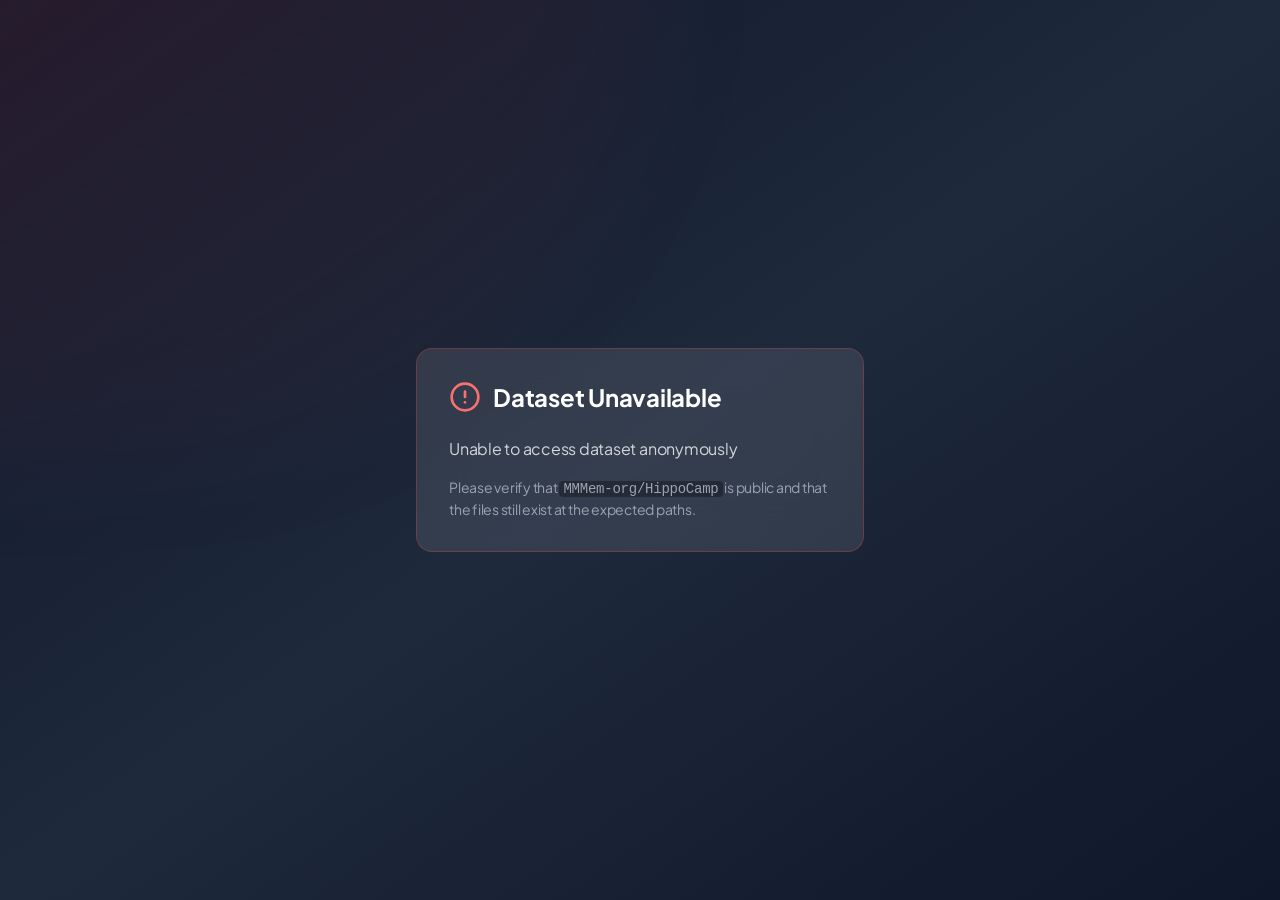
<file: hippocamp/index.html>
<!doctype html>
<html lang="en">
  <head>
    <meta charset="UTF-8" />
    <link rel="icon" type="image/png" href="/hippocamp/hippo_logo.png" />
    <meta name="viewport" content="width=device-width, initial-scale=1.0" />
    <title>hippocamp-desktop</title>
    <style>
      html, body, #root {
        height: 100%;
      }

      body {
        margin: 0;
        overflow-x: hidden;
        background: linear-gradient(180deg, #fbf6ee 0%, #f3eadf 54%, #ece3d7 100%);
      }
    </style>
    <script type="module" crossorigin src="/hippocamp/assets/index-CyTtwXr6.js?v=20260329c"></script>
    <link rel="stylesheet" crossorigin href="/hippocamp/assets/index-C4TYgEUY.css?v=20260329c">
  </head>
  <body>
    <div id="root"></div>
  </body>
</html>
</file>
<file: hippocamp/assets/index-C4TYgEUY.css>
@import"https://fonts.googleapis.com/css2?family=Plus+Jakarta+Sans:wght@400;500;600;700;800&family=Sora:wght@500;600;700;800&display=swap";*,:before,:after{--tw-border-spacing-x: 0;--tw-border-spacing-y: 0;--tw-translate-x: 0;--tw-translate-y: 0;--tw-rotate: 0;--tw-skew-x: 0;--tw-skew-y: 0;--tw-scale-x: 1;--tw-scale-y: 1;--tw-pan-x: ;--tw-pan-y: ;--tw-pinch-zoom: ;--tw-scroll-snap-strictness: proximity;--tw-gradient-from-position: ;--tw-gradient-via-position: ;--tw-gradient-to-position: ;--tw-ordinal: ;--tw-slashed-zero: ;--tw-numeric-figure: ;--tw-numeric-spacing: ;--tw-numeric-fraction: ;--tw-ring-inset: ;--tw-ring-offset-width: 0px;--tw-ring-offset-color: #fff;--tw-ring-color: rgb(59 130 246 / .5);--tw-ring-offset-shadow: 0 0 #0000;--tw-ring-shadow: 0 0 #0000;--tw-shadow: 0 0 #0000;--tw-shadow-colored: 0 0 #0000;--tw-blur: ;--tw-brightness: ;--tw-contrast: ;--tw-grayscale: ;--tw-hue-rotate: ;--tw-invert: ;--tw-saturate: ;--tw-sepia: ;--tw-drop-shadow: ;--tw-backdrop-blur: ;--tw-backdrop-brightness: ;--tw-backdrop-contrast: ;--tw-backdrop-grayscale: ;--tw-backdrop-hue-rotate: ;--tw-backdrop-invert: ;--tw-backdrop-opacity: ;--tw-backdrop-saturate: ;--tw-backdrop-sepia: ;--tw-contain-size: ;--tw-contain-layout: ;--tw-contain-paint: ;--tw-contain-style: }::backdrop{--tw-border-spacing-x: 0;--tw-border-spacing-y: 0;--tw-translate-x: 0;--tw-translate-y: 0;--tw-rotate: 0;--tw-skew-x: 0;--tw-skew-y: 0;--tw-scale-x: 1;--tw-scale-y: 1;--tw-pan-x: ;--tw-pan-y: ;--tw-pinch-zoom: ;--tw-scroll-snap-strictness: proximity;--tw-gradient-from-position: ;--tw-gradient-via-position: ;--tw-gradient-to-position: ;--tw-ordinal: ;--tw-slashed-zero: ;--tw-numeric-figure: ;--tw-numeric-spacing: ;--tw-numeric-fraction: ;--tw-ring-inset: ;--tw-ring-offset-width: 0px;--tw-ring-offset-color: #fff;--tw-ring-color: rgb(59 130 246 / .5);--tw-ring-offset-shadow: 0 0 #0000;--tw-ring-shadow: 0 0 #0000;--tw-shadow: 0 0 #0000;--tw-shadow-colored: 0 0 #0000;--tw-blur: ;--tw-brightness: ;--tw-contrast: ;--tw-grayscale: ;--tw-hue-rotate: ;--tw-invert: ;--tw-saturate: ;--tw-sepia: ;--tw-drop-shadow: ;--tw-backdrop-blur: ;--tw-backdrop-brightness: ;--tw-backdrop-contrast: ;--tw-backdrop-grayscale: ;--tw-backdrop-hue-rotate: ;--tw-backdrop-invert: ;--tw-backdrop-opacity: ;--tw-backdrop-saturate: ;--tw-backdrop-sepia: ;--tw-contain-size: ;--tw-contain-layout: ;--tw-contain-paint: ;--tw-contain-style: }*,:before,:after{box-sizing:border-box;border-width:0;border-style:solid;border-color:#e5e7eb}:before,:after{--tw-content: ""}html,:host{line-height:1.5;-webkit-text-size-adjust:100%;-moz-tab-size:4;-o-tab-size:4;tab-size:4;font-family:ui-sans-serif,system-ui,sans-serif,"Apple Color Emoji","Segoe UI Emoji",Segoe UI Symbol,"Noto Color Emoji";font-feature-settings:normal;font-variation-settings:normal;-webkit-tap-highlight-color:transparent}body{margin:0;line-height:inherit}hr{height:0;color:inherit;border-top-width:1px}abbr:where([title]){-webkit-text-decoration:underline dotted;text-decoration:underline dotted}h1,h2,h3,h4,h5,h6{font-size:inherit;font-weight:inherit}a{color:inherit;text-decoration:inherit}b,strong{font-weight:bolder}code,kbd,samp,pre{font-family:ui-monospace,SFMono-Regular,Menlo,Monaco,Consolas,Liberation Mono,Courier New,monospace;font-feature-settings:normal;font-variation-settings:normal;font-size:1em}small{font-size:80%}sub,sup{font-size:75%;line-height:0;position:relative;vertical-align:baseline}sub{bottom:-.25em}sup{top:-.5em}table{text-indent:0;border-color:inherit;border-collapse:collapse}button,input,optgroup,select,textarea{font-family:inherit;font-feature-settings:inherit;font-variation-settings:inherit;font-size:100%;font-weight:inherit;line-height:inherit;letter-spacing:inherit;color:inherit;margin:0;padding:0}button,select{text-transform:none}button,input:where([type=button]),input:where([type=reset]),input:where([type=submit]){-webkit-appearance:button;background-color:transparent;background-image:none}:-moz-focusring{outline:auto}:-moz-ui-invalid{box-shadow:none}progress{vertical-align:baseline}::-webkit-inner-spin-button,::-webkit-outer-spin-button{height:auto}[type=search]{-webkit-appearance:textfield;outline-offset:-2px}::-webkit-search-decoration{-webkit-appearance:none}::-webkit-file-upload-button{-webkit-appearance:button;font:inherit}summary{display:list-item}blockquote,dl,dd,h1,h2,h3,h4,h5,h6,hr,figure,p,pre{margin:0}fieldset{margin:0;padding:0}legend{padding:0}ol,ul,menu{list-style:none;margin:0;padding:0}dialog{padding:0}textarea{resize:vertical}input::-moz-placeholder,textarea::-moz-placeholder{opacity:1;color:#9ca3af}input::placeholder,textarea::placeholder{opacity:1;color:#9ca3af}button,[role=button]{cursor:pointer}:disabled{cursor:default}img,svg,video,canvas,audio,iframe,embed,object{display:block;vertical-align:middle}img,video{max-width:100%;height:auto}[hidden]:where(:not([hidden=until-found])){display:none}.\!container{width:100%!important}.container{width:100%}@media (min-width: 640px){.\!container{max-width:640px!important}.container{max-width:640px}}@media (min-width: 768px){.\!container{max-width:768px!important}.container{max-width:768px}}@media (min-width: 1024px){.\!container{max-width:1024px!important}.container{max-width:1024px}}@media (min-width: 1280px){.\!container{max-width:1280px!important}.container{max-width:1280px}}@media (min-width: 1536px){.\!container{max-width:1536px!important}.container{max-width:1536px}}.pointer-events-none{pointer-events:none}.visible{visibility:visible}.static{position:static}.fixed{position:fixed}.absolute{position:absolute}.relative{position:relative}.sticky{position:sticky}.inset-0{top:0;right:0;bottom:0;left:0}.inset-3{top:.75rem;right:.75rem;bottom:.75rem;left:.75rem}.inset-x-0{left:0;right:0}.inset-x-\[1px\]{left:1px;right:1px}.-bottom-1{bottom:-.25rem}.-left-1{left:-.25rem}.-left-1\/2{left:-50%}.-right-1{right:-.25rem}.-top-1{top:-.25rem}.-top-1\/2{top:-50%}.bottom-0{bottom:0}.bottom-2{bottom:.5rem}.bottom-4{bottom:1rem}.bottom-\[-10\%\]{bottom:-10%}.bottom-\[14\%\]{bottom:14%}.bottom-\[1px\]{bottom:1px}.bottom-\[2px\]{bottom:2px}.bottom-full{bottom:100%}.left-1\/2{left:50%}.left-2{left:.5rem}.left-3{left:.75rem}.left-\[-8\%\]{left:-8%}.left-\[10\%\]{left:10%}.left-\[12\%\]{left:12%}.left-\[6\%\]{left:6%}.right-0{right:0}.right-2{right:.5rem}.right-3{right:.75rem}.right-\[10\%\]{right:10%}.right-\[6\%\]{right:6%}.top-0{top:0}.top-1\/2{top:50%}.top-2{top:.5rem}.top-3{top:.75rem}.top-\[-12\%\]{top:-12%}.top-\[4\%\]{top:4%}.z-10{z-index:10}.z-\[10000\]{z-index:10000}.z-\[10040\]{z-index:10040}.z-\[1\]{z-index:1}.m-2{margin:.5rem}.mx-1\.5{margin-left:.375rem;margin-right:.375rem}.mx-4{margin-left:1rem;margin-right:1rem}.mx-auto{margin-left:auto;margin-right:auto}.my-1{margin-top:.25rem;margin-bottom:.25rem}.my-2{margin-top:.5rem;margin-bottom:.5rem}.-ml-0\.5{margin-left:-.125rem}.-mt-1{margin-top:-.25rem}.-mt-1\.5{margin-top:-.375rem}.mb-0\.5{margin-bottom:.125rem}.mb-1{margin-bottom:.25rem}.mb-1\.5{margin-bottom:.375rem}.mb-2{margin-bottom:.5rem}.mb-3{margin-bottom:.75rem}.mb-4{margin-bottom:1rem}.mb-5{margin-bottom:1.25rem}.mb-6{margin-bottom:1.5rem}.ml-1{margin-left:.25rem}.ml-2{margin-left:.5rem}.ml-2\.5{margin-left:.625rem}.ml-5{margin-left:1.25rem}.ml-auto{margin-left:auto}.mr-0\.5{margin-right:.125rem}.mt-0\.5{margin-top:.125rem}.mt-1{margin-top:.25rem}.mt-2{margin-top:.5rem}.mt-3{margin-top:.75rem}.mt-4{margin-top:1rem}.mt-5{margin-top:1.25rem}.mt-6{margin-top:1.5rem}.line-clamp-2{overflow:hidden;display:-webkit-box;-webkit-box-orient:vertical;-webkit-line-clamp:2}.block{display:block}.inline{display:inline}.flex{display:flex}.inline-flex{display:inline-flex}.table{display:table}.grid{display:grid}.contents{display:contents}.hidden{display:none}.h-1\.5{height:.375rem}.h-10{height:2.5rem}.h-11{height:2.75rem}.h-12{height:3rem}.h-14{height:3.5rem}.h-16{height:4rem}.h-2{height:.5rem}.h-20{height:5rem}.h-24{height:6rem}.h-3{height:.75rem}.h-3\.5{height:.875rem}.h-32{height:8rem}.h-40{height:10rem}.h-5{height:1.25rem}.h-6{height:1.5rem}.h-7{height:1.75rem}.h-8{height:2rem}.h-9{height:2.25rem}.h-\[102px\]{height:102px}.h-\[122px\]{height:122px}.h-\[128px\]{height:128px}.h-\[220px\]{height:220px}.h-\[240px\]{height:240px}.h-\[28\%\]{height:28%}.h-\[42px\]{height:42px}.h-\[52px\]{height:52px}.h-\[54px\]{height:54px}.h-\[60px\]{height:60px}.h-\[62px\]{height:62px}.h-\[64px\]{height:64px}.h-\[70vh\]{height:70vh}.h-\[7px\]{height:7px}.h-\[84px\]{height:84px}.h-\[96px\]{height:96px}.h-\[calc\(100\%-1\.75rem\)\]{height:calc(100% - 1.75rem)}.h-full{height:100%}.h-px{height:1px}.h-screen{height:100vh}.max-h-\[60vh\]{max-height:60vh}.max-h-\[70vh\]{max-height:70vh}.max-h-\[90vh\]{max-height:90vh}.max-h-full{max-height:100%}.min-h-0{min-height:0px}.min-h-\[220px\]{min-height:220px}.min-h-\[300px\]{min-height:300px}.min-h-\[32px\]{min-height:32px}.min-h-\[400px\]{min-height:400px}.min-h-\[64px\]{min-height:64px}.min-h-full{min-height:100%}.w-10{width:2.5rem}.w-11{width:2.75rem}.w-12{width:3rem}.w-14{width:3.5rem}.w-16{width:4rem}.w-2{width:.5rem}.w-20{width:5rem}.w-24{width:6rem}.w-3{width:.75rem}.w-3\.5{width:.875rem}.w-40{width:10rem}.w-5{width:1.25rem}.w-6{width:1.5rem}.w-64{width:16rem}.w-72{width:18rem}.w-8{width:2rem}.w-9{width:2.25rem}.w-96{width:24rem}.w-\[122px\]{width:122px}.w-\[128px\]{width:128px}.w-\[19\%\]{width:19%}.w-\[20\%\]{width:20%}.w-\[210px\]{width:210px}.w-\[220px\]{width:220px}.w-\[240px\]{width:240px}.w-\[28\%\]{width:28%}.w-\[3px\]{width:3px}.w-\[42\%\]{width:42%}.w-\[54px\]{width:54px}.w-\[70px\]{width:70px}.w-\[7px\]{width:7px}.w-\[84px\]{width:84px}.w-\[96px\]{width:96px}.w-\[98px\]{width:98px}.w-full{width:100%}.w-screen{width:100vw}.min-w-0{min-width:0px}.min-w-\[100px\]{min-width:100px}.min-w-\[120px\]{min-width:120px}.min-w-\[220px\]{min-width:220px}.min-w-\[60px\]{min-width:60px}.max-w-3xl{max-width:48rem}.max-w-4xl{max-width:56rem}.max-w-\[1260px\]{max-width:1260px}.max-w-\[150px\]{max-width:150px}.max-w-\[250px\]{max-width:250px}.max-w-\[280px\]{max-width:280px}.max-w-\[300px\]{max-width:300px}.max-w-\[348px\]{max-width:348px}.max-w-\[58rem\]{max-width:58rem}.max-w-\[920px\]{max-width:920px}.max-w-\[calc\(100vw-4px\)\]{max-width:calc(100vw - 4px)}.max-w-full{max-width:100%}.max-w-md{max-width:28rem}.max-w-none{max-width:none}.max-w-sm{max-width:24rem}.flex-1{flex:1 1 0%}.flex-shrink-0,.shrink-0{flex-shrink:0}.table-fixed{table-layout:fixed}.border-collapse{border-collapse:collapse}.border-separate{border-collapse:separate}.border-spacing-0{--tw-border-spacing-x: 0px;--tw-border-spacing-y: 0px;border-spacing:var(--tw-border-spacing-x) var(--tw-border-spacing-y)}.-translate-x-1\/2{--tw-translate-x: -50%;transform:translate(var(--tw-translate-x),var(--tw-translate-y)) rotate(var(--tw-rotate)) skew(var(--tw-skew-x)) skewY(var(--tw-skew-y)) scaleX(var(--tw-scale-x)) scaleY(var(--tw-scale-y))}.-translate-y-1\/2{--tw-translate-y: -50%;transform:translate(var(--tw-translate-x),var(--tw-translate-y)) rotate(var(--tw-rotate)) skew(var(--tw-skew-x)) skewY(var(--tw-skew-y)) scaleX(var(--tw-scale-x)) scaleY(var(--tw-scale-y))}.rotate-45{--tw-rotate: 45deg;transform:translate(var(--tw-translate-x),var(--tw-translate-y)) rotate(var(--tw-rotate)) skew(var(--tw-skew-x)) skewY(var(--tw-skew-y)) scaleX(var(--tw-scale-x)) scaleY(var(--tw-scale-y))}.transform{transform:translate(var(--tw-translate-x),var(--tw-translate-y)) rotate(var(--tw-rotate)) skew(var(--tw-skew-x)) skewY(var(--tw-skew-y)) scaleX(var(--tw-scale-x)) scaleY(var(--tw-scale-y))}@keyframes bounce{0%,to{transform:translateY(-25%);animation-timing-function:cubic-bezier(.8,0,1,1)}50%{transform:none;animation-timing-function:cubic-bezier(0,0,.2,1)}}.animate-bounce{animation:bounce 1s infinite}@keyframes spin{to{transform:rotate(360deg)}}.animate-spin{animation:spin 1s linear infinite}.cursor-default{cursor:default}.cursor-e-resize{cursor:e-resize}.cursor-n-resize{cursor:n-resize}.cursor-ne-resize{cursor:ne-resize}.cursor-not-allowed{cursor:not-allowed}.cursor-nw-resize{cursor:nw-resize}.cursor-pointer{cursor:pointer}.cursor-s-resize{cursor:s-resize}.cursor-se-resize{cursor:se-resize}.cursor-sw-resize{cursor:sw-resize}.cursor-w-resize{cursor:w-resize}.select-none{-webkit-user-select:none;-moz-user-select:none;user-select:none}.resize{resize:both}.list-decimal{list-style-type:decimal}.list-disc{list-style-type:disc}.grid-cols-2{grid-template-columns:repeat(2,minmax(0,1fr))}.grid-cols-4{grid-template-columns:repeat(4,minmax(0,1fr))}.grid-cols-\[repeat\(auto-fill\,minmax\(124px\,1fr\)\)\]{grid-template-columns:repeat(auto-fill,minmax(124px,1fr))}.flex-col{flex-direction:column}.flex-wrap{flex-wrap:wrap}.items-start{align-items:flex-start}.items-end{align-items:flex-end}.items-center{align-items:center}.justify-start{justify-content:flex-start}.justify-center{justify-content:center}.justify-between{justify-content:space-between}.gap-0\.5{gap:.125rem}.gap-1{gap:.25rem}.gap-1\.5{gap:.375rem}.gap-2{gap:.5rem}.gap-2\.5{gap:.625rem}.gap-3{gap:.75rem}.gap-4{gap:1rem}.gap-x-4{-moz-column-gap:1rem;column-gap:1rem}.gap-x-5{-moz-column-gap:1.25rem;column-gap:1.25rem}.gap-y-2{row-gap:.5rem}.gap-y-6{row-gap:1.5rem}.space-y-1>:not([hidden])~:not([hidden]){--tw-space-y-reverse: 0;margin-top:calc(.25rem * calc(1 - var(--tw-space-y-reverse)));margin-bottom:calc(.25rem * var(--tw-space-y-reverse))}.space-y-3>:not([hidden])~:not([hidden]){--tw-space-y-reverse: 0;margin-top:calc(.75rem * calc(1 - var(--tw-space-y-reverse)));margin-bottom:calc(.75rem * var(--tw-space-y-reverse))}.space-y-4>:not([hidden])~:not([hidden]){--tw-space-y-reverse: 0;margin-top:calc(1rem * calc(1 - var(--tw-space-y-reverse)));margin-bottom:calc(1rem * var(--tw-space-y-reverse))}.space-y-6>:not([hidden])~:not([hidden]){--tw-space-y-reverse: 0;margin-top:calc(1.5rem * calc(1 - var(--tw-space-y-reverse)));margin-bottom:calc(1.5rem * var(--tw-space-y-reverse))}.self-end{align-self:flex-end}.overflow-auto{overflow:auto}.overflow-hidden{overflow:hidden}.overflow-visible{overflow:visible}.overflow-x-auto{overflow-x:auto}.overflow-y-auto{overflow-y:auto}.truncate{overflow:hidden;text-overflow:ellipsis;white-space:nowrap}.whitespace-nowrap{white-space:nowrap}.whitespace-pre-wrap{white-space:pre-wrap}.break-all{word-break:break-all}.rounded{border-radius:.25rem}.rounded-2xl{border-radius:1rem}.rounded-3xl{border-radius:1.5rem}.rounded-\[14px\]{border-radius:14px}.rounded-\[16px\]{border-radius:16px}.rounded-\[18px\]{border-radius:18px}.rounded-\[22px\]{border-radius:22px}.rounded-\[25px\]{border-radius:25px}.rounded-\[26px\]{border-radius:26px}.rounded-\[28px\]{border-radius:28px}.rounded-\[3px\]{border-radius:3px}.rounded-full{border-radius:9999px}.rounded-lg{border-radius:.5rem}.rounded-md{border-radius:.375rem}.rounded-xl{border-radius:.75rem}.rounded-t{border-top-left-radius:.25rem;border-top-right-radius:.25rem}.rounded-t-\[8px\]{border-top-left-radius:8px;border-top-right-radius:8px}.rounded-t-xl{border-top-left-radius:.75rem;border-top-right-radius:.75rem}.rounded-bl-\[12px\]{border-bottom-left-radius:12px}.rounded-tr-\[16px\]{border-top-right-radius:16px}.border{border-width:1px}.border-0{border-width:0px}.border-2{border-width:2px}.border-4{border-width:4px}.border-b{border-bottom-width:1px}.border-l{border-left-width:1px}.border-l-2{border-left-width:2px}.border-r{border-right-width:1px}.border-t{border-top-width:1px}.border-t-2{border-top-width:2px}.border-dashed{border-style:dashed}.border-amber-200{--tw-border-opacity: 1;border-color:rgb(253 230 138 / var(--tw-border-opacity, 1))}.border-amber-300\/50{border-color:#fcd34d80}.border-blue-200{--tw-border-opacity: 1;border-color:rgb(191 219 254 / var(--tw-border-opacity, 1))}.border-blue-300{--tw-border-opacity: 1;border-color:rgb(147 197 253 / var(--tw-border-opacity, 1))}.border-blue-400\/85{border-color:#60a5fad9}.border-blue-500{--tw-border-opacity: 1;border-color:rgb(59 130 246 / var(--tw-border-opacity, 1))}.border-blue-600{--tw-border-opacity: 1;border-color:rgb(37 99 235 / var(--tw-border-opacity, 1))}.border-emerald-200{--tw-border-opacity: 1;border-color:rgb(167 243 208 / var(--tw-border-opacity, 1))}.border-gray-100{--tw-border-opacity: 1;border-color:rgb(243 244 246 / var(--tw-border-opacity, 1))}.border-gray-200{--tw-border-opacity: 1;border-color:rgb(229 231 235 / var(--tw-border-opacity, 1))}.border-gray-300{--tw-border-opacity: 1;border-color:rgb(209 213 219 / var(--tw-border-opacity, 1))}.border-gray-700{--tw-border-opacity: 1;border-color:rgb(55 65 81 / var(--tw-border-opacity, 1))}.border-indigo-600{--tw-border-opacity: 1;border-color:rgb(79 70 229 / var(--tw-border-opacity, 1))}.border-orange-200{--tw-border-opacity: 1;border-color:rgb(254 215 170 / var(--tw-border-opacity, 1))}.border-purple-100{--tw-border-opacity: 1;border-color:rgb(243 232 255 / var(--tw-border-opacity, 1))}.border-red-200{--tw-border-opacity: 1;border-color:rgb(254 202 202 / var(--tw-border-opacity, 1))}.border-red-500\/30{border-color:#ef44444d}.border-red-500\/50{border-color:#ef444480}.border-red-700{--tw-border-opacity: 1;border-color:rgb(185 28 28 / var(--tw-border-opacity, 1))}.border-rose-200{--tw-border-opacity: 1;border-color:rgb(254 205 211 / var(--tw-border-opacity, 1))}.border-sky-200{--tw-border-opacity: 1;border-color:rgb(186 230 253 / var(--tw-border-opacity, 1))}.border-slate-100{--tw-border-opacity: 1;border-color:rgb(241 245 249 / var(--tw-border-opacity, 1))}.border-slate-200{--tw-border-opacity: 1;border-color:rgb(226 232 240 / var(--tw-border-opacity, 1))}.border-slate-200\/80{border-color:#e2e8f0cc}.border-slate-300{--tw-border-opacity: 1;border-color:rgb(203 213 225 / var(--tw-border-opacity, 1))}.border-slate-300\/80{border-color:#cbd5e1cc}.border-transparent{border-color:transparent}.border-white\/30{border-color:#ffffff4d}.border-white\/45{border-color:#ffffff73}.border-white\/60{border-color:#fff9}.border-white\/65{border-color:#ffffffa6}.border-white\/70{border-color:#ffffffb3}.border-white\/80{border-color:#fffc}.border-white\/90{border-color:#ffffffe6}.border-t-transparent{border-top-color:transparent}.bg-\[\#232327\]\/95{background-color:#232327f2}.bg-\[\#28c840\]{--tw-bg-opacity: 1;background-color:rgb(40 200 64 / var(--tw-bg-opacity, 1))}.bg-\[\#f3ede3\]{--tw-bg-opacity: 1;background-color:rgb(243 237 227 / var(--tw-bg-opacity, 1))}.bg-\[\#f6f3ef\]{--tw-bg-opacity: 1;background-color:rgb(246 243 239 / var(--tw-bg-opacity, 1))}.bg-\[\#f8f6f2\]{--tw-bg-opacity: 1;background-color:rgb(248 246 242 / var(--tw-bg-opacity, 1))}.bg-\[\#febc2e\]{--tw-bg-opacity: 1;background-color:rgb(254 188 46 / var(--tw-bg-opacity, 1))}.bg-\[\#ff5f57\]{--tw-bg-opacity: 1;background-color:rgb(255 95 87 / var(--tw-bg-opacity, 1))}.bg-amber-100{--tw-bg-opacity: 1;background-color:rgb(254 243 199 / var(--tw-bg-opacity, 1))}.bg-amber-50{--tw-bg-opacity: 1;background-color:rgb(255 251 235 / var(--tw-bg-opacity, 1))}.bg-amber-500{--tw-bg-opacity: 1;background-color:rgb(245 158 11 / var(--tw-bg-opacity, 1))}.bg-amber-500\/10{background-color:#f59e0b1a}.bg-black{--tw-bg-opacity: 1;background-color:rgb(0 0 0 / var(--tw-bg-opacity, 1))}.bg-black\/30{background-color:#0000004d}.bg-black\/50{background-color:#00000080}.bg-black\/60{background-color:#0009}.bg-black\/70{background-color:#000000b3}.bg-blue-100{--tw-bg-opacity: 1;background-color:rgb(219 234 254 / var(--tw-bg-opacity, 1))}.bg-blue-50{--tw-bg-opacity: 1;background-color:rgb(239 246 255 / var(--tw-bg-opacity, 1))}.bg-blue-500{--tw-bg-opacity: 1;background-color:rgb(59 130 246 / var(--tw-bg-opacity, 1))}.bg-blue-600{--tw-bg-opacity: 1;background-color:rgb(37 99 235 / var(--tw-bg-opacity, 1))}.bg-blue-600\/75{background-color:#2563ebbf}.bg-emerald-400{--tw-bg-opacity: 1;background-color:rgb(52 211 153 / var(--tw-bg-opacity, 1))}.bg-emerald-50{--tw-bg-opacity: 1;background-color:rgb(236 253 245 / var(--tw-bg-opacity, 1))}.bg-emerald-500{--tw-bg-opacity: 1;background-color:rgb(16 185 129 / var(--tw-bg-opacity, 1))}.bg-gray-100{--tw-bg-opacity: 1;background-color:rgb(243 244 246 / var(--tw-bg-opacity, 1))}.bg-gray-200{--tw-bg-opacity: 1;background-color:rgb(229 231 235 / var(--tw-bg-opacity, 1))}.bg-gray-300{--tw-bg-opacity: 1;background-color:rgb(209 213 219 / var(--tw-bg-opacity, 1))}.bg-gray-50{--tw-bg-opacity: 1;background-color:rgb(249 250 251 / var(--tw-bg-opacity, 1))}.bg-gray-600{--tw-bg-opacity: 1;background-color:rgb(75 85 99 / var(--tw-bg-opacity, 1))}.bg-gray-700{--tw-bg-opacity: 1;background-color:rgb(55 65 81 / var(--tw-bg-opacity, 1))}.bg-gray-800{--tw-bg-opacity: 1;background-color:rgb(31 41 55 / var(--tw-bg-opacity, 1))}.bg-gray-900{--tw-bg-opacity: 1;background-color:rgb(17 24 39 / var(--tw-bg-opacity, 1))}.bg-gray-900\/50{background-color:#11182780}.bg-green-100{--tw-bg-opacity: 1;background-color:rgb(220 252 231 / var(--tw-bg-opacity, 1))}.bg-green-50{--tw-bg-opacity: 1;background-color:rgb(240 253 244 / var(--tw-bg-opacity, 1))}.bg-green-600{--tw-bg-opacity: 1;background-color:rgb(22 163 74 / var(--tw-bg-opacity, 1))}.bg-indigo-100{--tw-bg-opacity: 1;background-color:rgb(224 231 255 / var(--tw-bg-opacity, 1))}.bg-indigo-50{--tw-bg-opacity: 1;background-color:rgb(238 242 255 / var(--tw-bg-opacity, 1))}.bg-indigo-600{--tw-bg-opacity: 1;background-color:rgb(79 70 229 / var(--tw-bg-opacity, 1))}.bg-orange-50{--tw-bg-opacity: 1;background-color:rgb(255 247 237 / var(--tw-bg-opacity, 1))}.bg-purple-100{--tw-bg-opacity: 1;background-color:rgb(243 232 255 / var(--tw-bg-opacity, 1))}.bg-purple-50{--tw-bg-opacity: 1;background-color:rgb(250 245 255 / var(--tw-bg-opacity, 1))}.bg-purple-600{--tw-bg-opacity: 1;background-color:rgb(147 51 234 / var(--tw-bg-opacity, 1))}.bg-red-50{--tw-bg-opacity: 1;background-color:rgb(254 242 242 / var(--tw-bg-opacity, 1))}.bg-red-600{--tw-bg-opacity: 1;background-color:rgb(220 38 38 / var(--tw-bg-opacity, 1))}.bg-red-900\/30{background-color:#7f1d1d4d}.bg-red-900\/50{background-color:#7f1d1d80}.bg-rose-400{--tw-bg-opacity: 1;background-color:rgb(251 113 133 / var(--tw-bg-opacity, 1))}.bg-rose-50{--tw-bg-opacity: 1;background-color:rgb(255 241 242 / var(--tw-bg-opacity, 1))}.bg-sky-100{--tw-bg-opacity: 1;background-color:rgb(224 242 254 / var(--tw-bg-opacity, 1))}.bg-sky-100\/80{background-color:#e0f2fecc}.bg-sky-100\/85{background-color:#e0f2fed9}.bg-sky-400{--tw-bg-opacity: 1;background-color:rgb(56 189 248 / var(--tw-bg-opacity, 1))}.bg-sky-50{--tw-bg-opacity: 1;background-color:rgb(240 249 255 / var(--tw-bg-opacity, 1))}.bg-slate-100{--tw-bg-opacity: 1;background-color:rgb(241 245 249 / var(--tw-bg-opacity, 1))}.bg-slate-200{--tw-bg-opacity: 1;background-color:rgb(226 232 240 / var(--tw-bg-opacity, 1))}.bg-slate-50{--tw-bg-opacity: 1;background-color:rgb(248 250 252 / var(--tw-bg-opacity, 1))}.bg-slate-50\/50{background-color:#f8fafc80}.bg-slate-700\/80{background-color:#334155cc}.bg-slate-800{--tw-bg-opacity: 1;background-color:rgb(30 41 59 / var(--tw-bg-opacity, 1))}.bg-transparent{background-color:transparent}.bg-white{--tw-bg-opacity: 1;background-color:rgb(255 255 255 / var(--tw-bg-opacity, 1))}.bg-white\/10{background-color:#ffffff1a}.bg-white\/20{background-color:#fff3}.bg-white\/60{background-color:#fff9}.bg-white\/70{background-color:#ffffffb3}.bg-white\/80{background-color:#fffc}.bg-white\/85{background-color:#ffffffd9}.bg-white\/90{background-color:#ffffffe6}.bg-yellow-50{--tw-bg-opacity: 1;background-color:rgb(254 252 232 / var(--tw-bg-opacity, 1))}.bg-\[linear-gradient\(180deg\,\#f3f0eb_0\%\,\#ece7df_100\%\)\]{background-image:linear-gradient(180deg,#f3f0eb,#ece7df)}.bg-\[linear-gradient\(180deg\,\#f8f7f5_0\%\,\#ece8e2_100\%\)\]{background-image:linear-gradient(180deg,#f8f7f5,#ece8e2)}.bg-\[linear-gradient\(180deg\,\#fbf6ee_0\%\,\#f3eadf_54\%\,\#ece3d7_100\%\)\]{background-image:linear-gradient(180deg,#fbf6ee,#f3eadf 54%,#ece3d7)}.bg-\[linear-gradient\(180deg\,rgba\(255\,255\,255\,0\.2\)_0\%\,rgba\(255\,255\,255\,0\.05\)_100\%\)\]{background-image:linear-gradient(180deg,#fff3,#ffffff0d)}.bg-\[linear-gradient\(180deg\,rgba\(255\,255\,255\,0\.44\)_0\%\,rgba\(223\,229\,238\,0\.26\)_58\%\,rgba\(204\,211\,223\,0\.22\)_100\%\)\]{background-image:linear-gradient(180deg,#ffffff70,#dfe5ee42 58%,#ccd3df38)}.bg-\[linear-gradient\(180deg\,rgba\(255\,255\,255\,0\.94\)_0\%\,rgba\(249\,245\,238\,0\.94\)_100\%\)\]{background-image:linear-gradient(180deg,#fffffff0,#f9f5eef0)}.bg-\[linear-gradient\(180deg\,rgba\(255\,255\,255\,0\.98\)_0\%\,rgba\(148\,163\,184\,0\.82\)_100\%\)\]{background-image:linear-gradient(180deg,#fffffffa,#94a3b8d1)}.bg-gradient-to-b{background-image:linear-gradient(to bottom,var(--tw-gradient-stops))}.bg-gradient-to-br{background-image:linear-gradient(to bottom right,var(--tw-gradient-stops))}.bg-gradient-to-r{background-image:linear-gradient(to right,var(--tw-gradient-stops))}.from-amber-400{--tw-gradient-from: #fbbf24 var(--tw-gradient-from-position);--tw-gradient-to: rgb(251 191 36 / 0) var(--tw-gradient-to-position);--tw-gradient-stops: var(--tw-gradient-from), var(--tw-gradient-to)}.from-amber-500{--tw-gradient-from: #f59e0b var(--tw-gradient-from-position);--tw-gradient-to: rgb(245 158 11 / 0) var(--tw-gradient-to-position);--tw-gradient-stops: var(--tw-gradient-from), var(--tw-gradient-to)}.from-blue-500{--tw-gradient-from: #3b82f6 var(--tw-gradient-from-position);--tw-gradient-to: rgb(59 130 246 / 0) var(--tw-gradient-to-position);--tw-gradient-stops: var(--tw-gradient-from), var(--tw-gradient-to)}.from-emerald-500{--tw-gradient-from: #10b981 var(--tw-gradient-from-position);--tw-gradient-to: rgb(16 185 129 / 0) var(--tw-gradient-to-position);--tw-gradient-stops: var(--tw-gradient-from), var(--tw-gradient-to)}.from-gray-100{--tw-gradient-from: #f3f4f6 var(--tw-gradient-from-position);--tw-gradient-to: rgb(243 244 246 / 0) var(--tw-gradient-to-position);--tw-gradient-stops: var(--tw-gradient-from), var(--tw-gradient-to)}.from-gray-400{--tw-gradient-from: #9ca3af var(--tw-gradient-from-position);--tw-gradient-to: rgb(156 163 175 / 0) var(--tw-gradient-to-position);--tw-gradient-stops: var(--tw-gradient-from), var(--tw-gradient-to)}.from-gray-500{--tw-gradient-from: #6b7280 var(--tw-gradient-from-position);--tw-gradient-to: rgb(107 114 128 / 0) var(--tw-gradient-to-position);--tw-gradient-stops: var(--tw-gradient-from), var(--tw-gradient-to)}.from-gray-600{--tw-gradient-from: #4b5563 var(--tw-gradient-from-position);--tw-gradient-to: rgb(75 85 99 / 0) var(--tw-gradient-to-position);--tw-gradient-stops: var(--tw-gradient-from), var(--tw-gradient-to)}.from-green-400{--tw-gradient-from: #4ade80 var(--tw-gradient-from-position);--tw-gradient-to: rgb(74 222 128 / 0) var(--tw-gradient-to-position);--tw-gradient-stops: var(--tw-gradient-from), var(--tw-gradient-to)}.from-green-500{--tw-gradient-from: #22c55e var(--tw-gradient-from-position);--tw-gradient-to: rgb(34 197 94 / 0) var(--tw-gradient-to-position);--tw-gradient-stops: var(--tw-gradient-from), var(--tw-gradient-to)}.from-orange-100{--tw-gradient-from: #ffedd5 var(--tw-gradient-from-position);--tw-gradient-to: rgb(255 237 213 / 0) var(--tw-gradient-to-position);--tw-gradient-stops: var(--tw-gradient-from), var(--tw-gradient-to)}.from-orange-400{--tw-gradient-from: #fb923c var(--tw-gradient-from-position);--tw-gradient-to: rgb(251 146 60 / 0) var(--tw-gradient-to-position);--tw-gradient-stops: var(--tw-gradient-from), var(--tw-gradient-to)}.from-orange-50{--tw-gradient-from: #fff7ed var(--tw-gradient-from-position);--tw-gradient-to: rgb(255 247 237 / 0) var(--tw-gradient-to-position);--tw-gradient-stops: var(--tw-gradient-from), var(--tw-gradient-to)}.from-orange-500{--tw-gradient-from: #f97316 var(--tw-gradient-from-position);--tw-gradient-to: rgb(249 115 22 / 0) var(--tw-gradient-to-position);--tw-gradient-stops: var(--tw-gradient-from), var(--tw-gradient-to)}.from-pink-400{--tw-gradient-from: #f472b6 var(--tw-gradient-from-position);--tw-gradient-to: rgb(244 114 182 / 0) var(--tw-gradient-to-position);--tw-gradient-stops: var(--tw-gradient-from), var(--tw-gradient-to)}.from-pink-500{--tw-gradient-from: #ec4899 var(--tw-gradient-from-position);--tw-gradient-to: rgb(236 72 153 / 0) var(--tw-gradient-to-position);--tw-gradient-stops: var(--tw-gradient-from), var(--tw-gradient-to)}.from-purple-400{--tw-gradient-from: #c084fc var(--tw-gradient-from-position);--tw-gradient-to: rgb(192 132 252 / 0) var(--tw-gradient-to-position);--tw-gradient-stops: var(--tw-gradient-from), var(--tw-gradient-to)}.from-purple-50\/50{--tw-gradient-from: rgb(250 245 255 / .5) var(--tw-gradient-from-position);--tw-gradient-to: rgb(250 245 255 / 0) var(--tw-gradient-to-position);--tw-gradient-stops: var(--tw-gradient-from), var(--tw-gradient-to)}.from-purple-500{--tw-gradient-from: #a855f7 var(--tw-gradient-from-position);--tw-gradient-to: rgb(168 85 247 / 0) var(--tw-gradient-to-position);--tw-gradient-stops: var(--tw-gradient-from), var(--tw-gradient-to)}.from-purple-900{--tw-gradient-from: #581c87 var(--tw-gradient-from-position);--tw-gradient-to: rgb(88 28 135 / 0) var(--tw-gradient-to-position);--tw-gradient-stops: var(--tw-gradient-from), var(--tw-gradient-to)}.from-red-50{--tw-gradient-from: #fef2f2 var(--tw-gradient-from-position);--tw-gradient-to: rgb(254 242 242 / 0) var(--tw-gradient-to-position);--tw-gradient-stops: var(--tw-gradient-from), var(--tw-gradient-to)}.from-red-500\/20{--tw-gradient-from: rgb(239 68 68 / .2) var(--tw-gradient-from-position);--tw-gradient-to: rgb(239 68 68 / 0) var(--tw-gradient-to-position);--tw-gradient-stops: var(--tw-gradient-from), var(--tw-gradient-to)}.from-rose-500{--tw-gradient-from: #f43f5e var(--tw-gradient-from-position);--tw-gradient-to: rgb(244 63 94 / 0) var(--tw-gradient-to-position);--tw-gradient-stops: var(--tw-gradient-from), var(--tw-gradient-to)}.from-slate-100{--tw-gradient-from: #f1f5f9 var(--tw-gradient-from-position);--tw-gradient-to: rgb(241 245 249 / 0) var(--tw-gradient-to-position);--tw-gradient-stops: var(--tw-gradient-from), var(--tw-gradient-to)}.from-slate-50{--tw-gradient-from: #f8fafc var(--tw-gradient-from-position);--tw-gradient-to: rgb(248 250 252 / 0) var(--tw-gradient-to-position);--tw-gradient-stops: var(--tw-gradient-from), var(--tw-gradient-to)}.from-slate-900{--tw-gradient-from: #0f172a var(--tw-gradient-from-position);--tw-gradient-to: rgb(15 23 42 / 0) var(--tw-gradient-to-position);--tw-gradient-stops: var(--tw-gradient-from), var(--tw-gradient-to)}.from-yellow-400{--tw-gradient-from: #facc15 var(--tw-gradient-from-position);--tw-gradient-to: rgb(250 204 21 / 0) var(--tw-gradient-to-position);--tw-gradient-stops: var(--tw-gradient-from), var(--tw-gradient-to)}.via-gray-100{--tw-gradient-to: rgb(243 244 246 / 0) var(--tw-gradient-to-position);--tw-gradient-stops: var(--tw-gradient-from), #f3f4f6 var(--tw-gradient-via-position), var(--tw-gradient-to)}.via-gray-50{--tw-gradient-to: rgb(249 250 251 / 0) var(--tw-gradient-to-position);--tw-gradient-stops: var(--tw-gradient-from), #f9fafb var(--tw-gradient-via-position), var(--tw-gradient-to)}.via-red-50{--tw-gradient-to: rgb(254 242 242 / 0) var(--tw-gradient-to-position);--tw-gradient-stops: var(--tw-gradient-from), #fef2f2 var(--tw-gradient-via-position), var(--tw-gradient-to)}.via-slate-800{--tw-gradient-to: rgb(30 41 59 / 0) var(--tw-gradient-to-position);--tw-gradient-stops: var(--tw-gradient-from), #1e293b var(--tw-gradient-via-position), var(--tw-gradient-to)}.to-blue-500{--tw-gradient-to: #3b82f6 var(--tw-gradient-to-position)}.to-emerald-500{--tw-gradient-to: #10b981 var(--tw-gradient-to-position)}.to-gray-50{--tw-gradient-to: #f9fafb var(--tw-gradient-to-position)}.to-gray-600{--tw-gradient-to: #4b5563 var(--tw-gradient-to-position)}.to-gray-700{--tw-gradient-to: #374151 var(--tw-gradient-to-position)}.to-indigo-50\/30{--tw-gradient-to: rgb(238 242 255 / .3) var(--tw-gradient-to-position)}.to-indigo-500{--tw-gradient-to: #6366f1 var(--tw-gradient-to-position)}.to-indigo-600{--tw-gradient-to: #4f46e5 var(--tw-gradient-to-position)}.to-indigo-900{--tw-gradient-to: #312e81 var(--tw-gradient-to-position)}.to-orange-50{--tw-gradient-to: #fff7ed var(--tw-gradient-to-position)}.to-orange-500{--tw-gradient-to: #f97316 var(--tw-gradient-to-position)}.to-orange-600{--tw-gradient-to: #ea580c var(--tw-gradient-to-position)}.to-pink-50{--tw-gradient-to: #fdf2f8 var(--tw-gradient-to-position)}.to-pink-600{--tw-gradient-to: #db2777 var(--tw-gradient-to-position)}.to-purple-400{--tw-gradient-to: #c084fc var(--tw-gradient-to-position)}.to-purple-600{--tw-gradient-to: #9333ea var(--tw-gradient-to-position)}.to-red-100{--tw-gradient-to: #fee2e2 var(--tw-gradient-to-position)}.to-red-500{--tw-gradient-to: #ef4444 var(--tw-gradient-to-position)}.to-slate-100{--tw-gradient-to: #f1f5f9 var(--tw-gradient-to-position)}.to-slate-100\/50{--tw-gradient-to: rgb(241 245 249 / .5) var(--tw-gradient-to-position)}.to-slate-900{--tw-gradient-to: #0f172a var(--tw-gradient-to-position)}.to-teal-600{--tw-gradient-to: #0d9488 var(--tw-gradient-to-position)}.to-transparent{--tw-gradient-to: transparent var(--tw-gradient-to-position)}.to-zinc-100{--tw-gradient-to: #f4f4f5 var(--tw-gradient-to-position)}.bg-cover{background-size:cover}.bg-center{background-position:center}.object-contain{-o-object-fit:contain;object-fit:contain}.object-cover{-o-object-fit:cover;object-fit:cover}.object-center{-o-object-position:center;object-position:center}.p-0{padding:0}.p-1{padding:.25rem}.p-1\.5{padding:.375rem}.p-2{padding:.5rem}.p-3{padding:.75rem}.p-4{padding:1rem}.p-5{padding:1.25rem}.p-6{padding:1.5rem}.p-8{padding:2rem}.px-1{padding-left:.25rem;padding-right:.25rem}.px-1\.5{padding-left:.375rem;padding-right:.375rem}.px-2{padding-left:.5rem;padding-right:.5rem}.px-2\.5{padding-left:.625rem;padding-right:.625rem}.px-3{padding-left:.75rem;padding-right:.75rem}.px-4{padding-left:1rem;padding-right:1rem}.px-5{padding-left:1.25rem;padding-right:1.25rem}.px-\[18px\]{padding-left:18px;padding-right:18px}.px-\[2px\]{padding-left:2px;padding-right:2px}.px-\[6px\]{padding-left:6px;padding-right:6px}.py-0\.5{padding-top:.125rem;padding-bottom:.125rem}.py-1{padding-top:.25rem;padding-bottom:.25rem}.py-1\.5{padding-top:.375rem;padding-bottom:.375rem}.py-2{padding-top:.5rem;padding-bottom:.5rem}.py-2\.5{padding-top:.625rem;padding-bottom:.625rem}.py-3{padding-top:.75rem;padding-bottom:.75rem}.py-4{padding-top:1rem;padding-bottom:1rem}.py-8{padding-top:2rem;padding-bottom:2rem}.pb-0{padding-bottom:0}.pb-3{padding-bottom:.75rem}.pb-4{padding-bottom:1rem}.pb-5{padding-bottom:1.25rem}.pl-7{padding-left:1.75rem}.pl-9{padding-left:2.25rem}.pr-3{padding-right:.75rem}.pr-8{padding-right:2rem}.pt-1{padding-top:.25rem}.pt-3{padding-top:.75rem}.pt-4{padding-top:1rem}.pt-6{padding-top:1.5rem}.pt-\[18px\]{padding-top:18px}.text-left{text-align:left}.text-center{text-align:center}.text-justify{text-align:justify}.align-middle{vertical-align:middle}.align-\[-2px\]{vertical-align:-2px}.font-mono{font-family:ui-monospace,SFMono-Regular,Menlo,Monaco,Consolas,Liberation Mono,Courier New,monospace}.text-2xl{font-size:1.5rem;line-height:2rem}.text-6xl{font-size:3.75rem;line-height:1}.text-\[10px\]{font-size:10px}.text-\[11px\]{font-size:11px}.text-\[12\.5px\]{font-size:12.5px}.text-\[12px\]{font-size:12px}.text-\[13px\]{font-size:13px}.text-\[14px\]{font-size:14px}.text-\[15px\]{font-size:15px}.text-\[23px\]{font-size:23px}.text-\[32px\]{font-size:32px}.text-\[9px\]{font-size:9px}.text-base{font-size:1rem;line-height:1.5rem}.text-lg{font-size:1.125rem;line-height:1.75rem}.text-sm{font-size:.875rem;line-height:1.25rem}.text-xl{font-size:1.25rem;line-height:1.75rem}.text-xs{font-size:.75rem;line-height:1rem}.font-bold{font-weight:700}.font-medium{font-weight:500}.font-semibold{font-weight:600}.uppercase{text-transform:uppercase}.italic{font-style:italic}.leading-4{line-height:1rem}.leading-5{line-height:1.25rem}.leading-\[0\.96\]{line-height:.96}.leading-\[1\.65\]{line-height:1.65}.leading-\[1\.7\]{line-height:1.7}.leading-\[1\],.leading-none{line-height:1}.leading-relaxed{line-height:1.625}.tracking-\[0\.03em\]{letter-spacing:.03em}.tracking-\[0\.12em\]{letter-spacing:.12em}.tracking-\[0\.16em\]{letter-spacing:.16em}.tracking-\[0\.18em\]{letter-spacing:.18em}.tracking-\[0\.1em\]{letter-spacing:.1em}.tracking-wide{letter-spacing:.025em}.text-\[\#006500\]{--tw-text-opacity: 1;color:rgb(0 101 0 / var(--tw-text-opacity, 1))}.text-\[\#4d0000\]{--tw-text-opacity: 1;color:rgb(77 0 0 / var(--tw-text-opacity, 1))}.text-\[\#995700\]{--tw-text-opacity: 1;color:rgb(153 87 0 / var(--tw-text-opacity, 1))}.text-amber-600{--tw-text-opacity: 1;color:rgb(217 119 6 / var(--tw-text-opacity, 1))}.text-amber-700{--tw-text-opacity: 1;color:rgb(180 83 9 / var(--tw-text-opacity, 1))}.text-blue-600{--tw-text-opacity: 1;color:rgb(37 99 235 / var(--tw-text-opacity, 1))}.text-emerald-600{--tw-text-opacity: 1;color:rgb(5 150 105 / var(--tw-text-opacity, 1))}.text-emerald-700{--tw-text-opacity: 1;color:rgb(4 120 87 / var(--tw-text-opacity, 1))}.text-gray-300{--tw-text-opacity: 1;color:rgb(209 213 219 / var(--tw-text-opacity, 1))}.text-gray-400{--tw-text-opacity: 1;color:rgb(156 163 175 / var(--tw-text-opacity, 1))}.text-gray-500{--tw-text-opacity: 1;color:rgb(107 114 128 / var(--tw-text-opacity, 1))}.text-gray-600{--tw-text-opacity: 1;color:rgb(75 85 99 / var(--tw-text-opacity, 1))}.text-gray-700{--tw-text-opacity: 1;color:rgb(55 65 81 / var(--tw-text-opacity, 1))}.text-gray-800{--tw-text-opacity: 1;color:rgb(31 41 55 / var(--tw-text-opacity, 1))}.text-gray-900{--tw-text-opacity: 1;color:rgb(17 24 39 / var(--tw-text-opacity, 1))}.text-green-600{--tw-text-opacity: 1;color:rgb(22 163 74 / var(--tw-text-opacity, 1))}.text-indigo-600{--tw-text-opacity: 1;color:rgb(79 70 229 / var(--tw-text-opacity, 1))}.text-orange-600{--tw-text-opacity: 1;color:rgb(234 88 12 / var(--tw-text-opacity, 1))}.text-orange-700{--tw-text-opacity: 1;color:rgb(194 65 12 / var(--tw-text-opacity, 1))}.text-orange-800{--tw-text-opacity: 1;color:rgb(154 52 18 / var(--tw-text-opacity, 1))}.text-purple-600{--tw-text-opacity: 1;color:rgb(147 51 234 / var(--tw-text-opacity, 1))}.text-purple-700{--tw-text-opacity: 1;color:rgb(126 34 206 / var(--tw-text-opacity, 1))}.text-purple-900{--tw-text-opacity: 1;color:rgb(88 28 135 / var(--tw-text-opacity, 1))}.text-red-300{--tw-text-opacity: 1;color:rgb(252 165 165 / var(--tw-text-opacity, 1))}.text-red-400{--tw-text-opacity: 1;color:rgb(248 113 113 / var(--tw-text-opacity, 1))}.text-red-500{--tw-text-opacity: 1;color:rgb(239 68 68 / var(--tw-text-opacity, 1))}.text-red-600{--tw-text-opacity: 1;color:rgb(220 38 38 / var(--tw-text-opacity, 1))}.text-red-700{--tw-text-opacity: 1;color:rgb(185 28 28 / var(--tw-text-opacity, 1))}.text-rose-600{--tw-text-opacity: 1;color:rgb(225 29 72 / var(--tw-text-opacity, 1))}.text-rose-700{--tw-text-opacity: 1;color:rgb(190 18 60 / var(--tw-text-opacity, 1))}.text-sky-500{--tw-text-opacity: 1;color:rgb(14 165 233 / var(--tw-text-opacity, 1))}.text-sky-700{--tw-text-opacity: 1;color:rgb(3 105 161 / var(--tw-text-opacity, 1))}.text-slate-300{--tw-text-opacity: 1;color:rgb(203 213 225 / var(--tw-text-opacity, 1))}.text-slate-400{--tw-text-opacity: 1;color:rgb(148 163 184 / var(--tw-text-opacity, 1))}.text-slate-500{--tw-text-opacity: 1;color:rgb(100 116 139 / var(--tw-text-opacity, 1))}.text-slate-600{--tw-text-opacity: 1;color:rgb(71 85 105 / var(--tw-text-opacity, 1))}.text-slate-700{--tw-text-opacity: 1;color:rgb(51 65 85 / var(--tw-text-opacity, 1))}.text-slate-800{--tw-text-opacity: 1;color:rgb(30 41 59 / var(--tw-text-opacity, 1))}.text-slate-900{--tw-text-opacity: 1;color:rgb(15 23 42 / var(--tw-text-opacity, 1))}.text-slate-950{--tw-text-opacity: 1;color:rgb(2 6 23 / var(--tw-text-opacity, 1))}.text-white{--tw-text-opacity: 1;color:rgb(255 255 255 / var(--tw-text-opacity, 1))}.text-white\/60{color:#fff9}.text-white\/80{color:#fffc}.text-yellow-800{--tw-text-opacity: 1;color:rgb(133 77 14 / var(--tw-text-opacity, 1))}.opacity-0{opacity:0}.opacity-20{opacity:.2}.opacity-40{opacity:.4}.opacity-60{opacity:.6}.opacity-70{opacity:.7}.opacity-80{opacity:.8}.opacity-90{opacity:.9}.shadow-2xl{--tw-shadow: 0 25px 50px -12px rgb(0 0 0 / .25);--tw-shadow-colored: 0 25px 50px -12px var(--tw-shadow-color);box-shadow:var(--tw-ring-offset-shadow, 0 0 #0000),var(--tw-ring-shadow, 0 0 #0000),var(--tw-shadow)}.shadow-\[0_0_0_1px_rgba\(100\,116\,139\,0\.32\)\,0_0_14px_rgba\(255\,255\,255\,0\.38\)\]{--tw-shadow: 0 0 0 1px rgba(100,116,139,.32),0 0 14px rgba(255,255,255,.38);--tw-shadow-colored: 0 0 0 1px var(--tw-shadow-color), 0 0 14px var(--tw-shadow-color);box-shadow:var(--tw-ring-offset-shadow, 0 0 #0000),var(--tw-ring-shadow, 0 0 #0000),var(--tw-shadow)}.shadow-\[0_0_0_2px_rgba\(255\,255\,255\,0\.72\)\,0_14px_30px_rgba\(37\,99\,235\,0\.28\)\]{--tw-shadow: 0 0 0 2px rgba(255,255,255,.72),0 14px 30px rgba(37,99,235,.28);--tw-shadow-colored: 0 0 0 2px var(--tw-shadow-color), 0 14px 30px var(--tw-shadow-color);box-shadow:var(--tw-ring-offset-shadow, 0 0 #0000),var(--tw-ring-shadow, 0 0 #0000),var(--tw-shadow)}.shadow-\[0_0_0_2px_rgba\(255\,255\,255\,0\.8\)\,0_10px_26px_rgba\(59\,130\,246\,0\.2\)\]{--tw-shadow: 0 0 0 2px rgba(255,255,255,.8),0 10px 26px rgba(59,130,246,.2);--tw-shadow-colored: 0 0 0 2px var(--tw-shadow-color), 0 10px 26px var(--tw-shadow-color);box-shadow:var(--tw-ring-offset-shadow, 0 0 #0000),var(--tw-ring-shadow, 0 0 #0000),var(--tw-shadow)}.shadow-\[0_0_14px_rgba\(15\,23\,42\,0\.32\)\]{--tw-shadow: 0 0 14px rgba(15,23,42,.32);--tw-shadow-colored: 0 0 14px var(--tw-shadow-color);box-shadow:var(--tw-ring-offset-shadow, 0 0 #0000),var(--tw-ring-shadow, 0 0 #0000),var(--tw-shadow)}.shadow-\[0_10px_20px_rgba\(51\,65\,85\,0\.16\)\]{--tw-shadow: 0 10px 20px rgba(51,65,85,.16);--tw-shadow-colored: 0 10px 20px var(--tw-shadow-color);box-shadow:var(--tw-ring-offset-shadow, 0 0 #0000),var(--tw-ring-shadow, 0 0 #0000),var(--tw-shadow)}.shadow-\[0_10px_22px_rgba\(15\,23\,42\,0\.12\)\]{--tw-shadow: 0 10px 22px rgba(15,23,42,.12);--tw-shadow-colored: 0 10px 22px var(--tw-shadow-color);box-shadow:var(--tw-ring-offset-shadow, 0 0 #0000),var(--tw-ring-shadow, 0 0 #0000),var(--tw-shadow)}.shadow-\[0_12px_20px_rgba\(15\,23\,42\,0\.12\)\]{--tw-shadow: 0 12px 20px rgba(15,23,42,.12);--tw-shadow-colored: 0 12px 20px var(--tw-shadow-color);box-shadow:var(--tw-ring-offset-shadow, 0 0 #0000),var(--tw-ring-shadow, 0 0 #0000),var(--tw-shadow)}.shadow-\[0_12px_24px_rgba\(15\,23\,42\,0\.05\)\]{--tw-shadow: 0 12px 24px rgba(15,23,42,.05);--tw-shadow-colored: 0 12px 24px var(--tw-shadow-color);box-shadow:var(--tw-ring-offset-shadow, 0 0 #0000),var(--tw-ring-shadow, 0 0 #0000),var(--tw-shadow)}.shadow-\[0_16px_34px_rgba\(15\,23\,42\,0\.18\)\]{--tw-shadow: 0 16px 34px rgba(15,23,42,.18);--tw-shadow-colored: 0 16px 34px var(--tw-shadow-color);box-shadow:var(--tw-ring-offset-shadow, 0 0 #0000),var(--tw-ring-shadow, 0 0 #0000),var(--tw-shadow)}.shadow-\[0_16px_36px_rgba\(15\,23\,42\,0\.06\)\]{--tw-shadow: 0 16px 36px rgba(15,23,42,.06);--tw-shadow-colored: 0 16px 36px var(--tw-shadow-color);box-shadow:var(--tw-ring-offset-shadow, 0 0 #0000),var(--tw-ring-shadow, 0 0 #0000),var(--tw-shadow)}.shadow-\[0_18px_36px_rgba\(0\,0\,0\,0\.35\)\]{--tw-shadow: 0 18px 36px rgba(0,0,0,.35);--tw-shadow-colored: 0 18px 36px var(--tw-shadow-color);box-shadow:var(--tw-ring-offset-shadow, 0 0 #0000),var(--tw-ring-shadow, 0 0 #0000),var(--tw-shadow)}.shadow-\[0_28px_60px_rgba\(15\,23\,42\,0\.22\)\]{--tw-shadow: 0 28px 60px rgba(15,23,42,.22);--tw-shadow-colored: 0 28px 60px var(--tw-shadow-color);box-shadow:var(--tw-ring-offset-shadow, 0 0 #0000),var(--tw-ring-shadow, 0 0 #0000),var(--tw-shadow)}.shadow-\[0_28px_60px_rgba\(15\,23\,42\,0\.28\)\]{--tw-shadow: 0 28px 60px rgba(15,23,42,.28);--tw-shadow-colored: 0 28px 60px var(--tw-shadow-color);box-shadow:var(--tw-ring-offset-shadow, 0 0 #0000),var(--tw-ring-shadow, 0 0 #0000),var(--tw-shadow)}.shadow-\[0_8px_18px_rgba\(15\,23\,42\,0\.06\)\]{--tw-shadow: 0 8px 18px rgba(15,23,42,.06);--tw-shadow-colored: 0 8px 18px var(--tw-shadow-color);box-shadow:var(--tw-ring-offset-shadow, 0 0 #0000),var(--tw-ring-shadow, 0 0 #0000),var(--tw-shadow)}.shadow-\[0_8px_18px_rgba\(15\,23\,42\,0\.08\)\]{--tw-shadow: 0 8px 18px rgba(15,23,42,.08);--tw-shadow-colored: 0 8px 18px var(--tw-shadow-color);box-shadow:var(--tw-ring-offset-shadow, 0 0 #0000),var(--tw-ring-shadow, 0 0 #0000),var(--tw-shadow)}.shadow-\[0_8px_24px_rgba\(15\,23\,42\,0\.06\)\]{--tw-shadow: 0 8px 24px rgba(15,23,42,.06);--tw-shadow-colored: 0 8px 24px var(--tw-shadow-color);box-shadow:var(--tw-ring-offset-shadow, 0 0 #0000),var(--tw-ring-shadow, 0 0 #0000),var(--tw-shadow)}.shadow-\[inset_0_0_0_1px_rgba\(125\,211\,252\,0\.6\)\]{--tw-shadow: inset 0 0 0 1px rgba(125,211,252,.6);--tw-shadow-colored: inset 0 0 0 1px var(--tw-shadow-color);box-shadow:var(--tw-ring-offset-shadow, 0 0 #0000),var(--tw-ring-shadow, 0 0 #0000),var(--tw-shadow)}.shadow-\[inset_0_1px_0_rgba\(255\,255\,255\,0\.7\)\]{--tw-shadow: inset 0 1px 0 rgba(255,255,255,.7);--tw-shadow-colored: inset 0 1px 0 var(--tw-shadow-color);box-shadow:var(--tw-ring-offset-shadow, 0 0 #0000),var(--tw-ring-shadow, 0 0 #0000),var(--tw-shadow)}.shadow-\[inset_0_1px_0_rgba\(255\,255\,255\,0\.85\)\]{--tw-shadow: inset 0 1px 0 rgba(255,255,255,.85);--tw-shadow-colored: inset 0 1px 0 var(--tw-shadow-color);box-shadow:var(--tw-ring-offset-shadow, 0 0 #0000),var(--tw-ring-shadow, 0 0 #0000),var(--tw-shadow)}.shadow-inner{--tw-shadow: inset 0 2px 4px 0 rgb(0 0 0 / .05);--tw-shadow-colored: inset 0 2px 4px 0 var(--tw-shadow-color);box-shadow:var(--tw-ring-offset-shadow, 0 0 #0000),var(--tw-ring-shadow, 0 0 #0000),var(--tw-shadow)}.shadow-lg{--tw-shadow: 0 10px 15px -3px rgb(0 0 0 / .1), 0 4px 6px -4px rgb(0 0 0 / .1);--tw-shadow-colored: 0 10px 15px -3px var(--tw-shadow-color), 0 4px 6px -4px var(--tw-shadow-color);box-shadow:var(--tw-ring-offset-shadow, 0 0 #0000),var(--tw-ring-shadow, 0 0 #0000),var(--tw-shadow)}.shadow-md{--tw-shadow: 0 4px 6px -1px rgb(0 0 0 / .1), 0 2px 4px -2px rgb(0 0 0 / .1);--tw-shadow-colored: 0 4px 6px -1px var(--tw-shadow-color), 0 2px 4px -2px var(--tw-shadow-color);box-shadow:var(--tw-ring-offset-shadow, 0 0 #0000),var(--tw-ring-shadow, 0 0 #0000),var(--tw-shadow)}.shadow-sm{--tw-shadow: 0 1px 2px 0 rgb(0 0 0 / .05);--tw-shadow-colored: 0 1px 2px 0 var(--tw-shadow-color);box-shadow:var(--tw-ring-offset-shadow, 0 0 #0000),var(--tw-ring-shadow, 0 0 #0000),var(--tw-shadow)}.shadow-xl{--tw-shadow: 0 20px 25px -5px rgb(0 0 0 / .1), 0 8px 10px -6px rgb(0 0 0 / .1);--tw-shadow-colored: 0 20px 25px -5px var(--tw-shadow-color), 0 8px 10px -6px var(--tw-shadow-color);box-shadow:var(--tw-ring-offset-shadow, 0 0 #0000),var(--tw-ring-shadow, 0 0 #0000),var(--tw-shadow)}.shadow-gray-300\/20{--tw-shadow-color: rgb(209 213 219 / .2);--tw-shadow: var(--tw-shadow-colored)}.shadow-gray-400\/30{--tw-shadow-color: rgb(156 163 175 / .3);--tw-shadow: var(--tw-shadow-colored)}.outline-none{outline:2px solid transparent;outline-offset:2px}.ring{--tw-ring-offset-shadow: var(--tw-ring-inset) 0 0 0 var(--tw-ring-offset-width) var(--tw-ring-offset-color);--tw-ring-shadow: var(--tw-ring-inset) 0 0 0 calc(3px + var(--tw-ring-offset-width)) var(--tw-ring-color);box-shadow:var(--tw-ring-offset-shadow),var(--tw-ring-shadow),var(--tw-shadow, 0 0 #0000)}.ring-1{--tw-ring-offset-shadow: var(--tw-ring-inset) 0 0 0 var(--tw-ring-offset-width) var(--tw-ring-offset-color);--tw-ring-shadow: var(--tw-ring-inset) 0 0 0 calc(1px + var(--tw-ring-offset-width)) var(--tw-ring-color);box-shadow:var(--tw-ring-offset-shadow),var(--tw-ring-shadow),var(--tw-shadow, 0 0 #0000)}.ring-2{--tw-ring-offset-shadow: var(--tw-ring-inset) 0 0 0 var(--tw-ring-offset-width) var(--tw-ring-offset-color);--tw-ring-shadow: var(--tw-ring-inset) 0 0 0 calc(2px + var(--tw-ring-offset-width)) var(--tw-ring-color);box-shadow:var(--tw-ring-offset-shadow),var(--tw-ring-shadow),var(--tw-shadow, 0 0 #0000)}.ring-amber-400{--tw-ring-opacity: 1;--tw-ring-color: rgb(251 191 36 / var(--tw-ring-opacity, 1))}.ring-emerald-200{--tw-ring-opacity: 1;--tw-ring-color: rgb(167 243 208 / var(--tw-ring-opacity, 1))}.ring-rose-200{--tw-ring-opacity: 1;--tw-ring-color: rgb(254 205 211 / var(--tw-ring-opacity, 1))}.ring-sky-200{--tw-ring-opacity: 1;--tw-ring-color: rgb(186 230 253 / var(--tw-ring-opacity, 1))}.ring-offset-2{--tw-ring-offset-width: 2px}.blur{--tw-blur: blur(8px);filter:var(--tw-blur) var(--tw-brightness) var(--tw-contrast) var(--tw-grayscale) var(--tw-hue-rotate) var(--tw-invert) var(--tw-saturate) var(--tw-sepia) var(--tw-drop-shadow)}.blur-2xl{--tw-blur: blur(40px);filter:var(--tw-blur) var(--tw-brightness) var(--tw-contrast) var(--tw-grayscale) var(--tw-hue-rotate) var(--tw-invert) var(--tw-saturate) var(--tw-sepia) var(--tw-drop-shadow)}.blur-3xl{--tw-blur: blur(64px);filter:var(--tw-blur) var(--tw-brightness) var(--tw-contrast) var(--tw-grayscale) var(--tw-hue-rotate) var(--tw-invert) var(--tw-saturate) var(--tw-sepia) var(--tw-drop-shadow)}.drop-shadow-\[0_16px_24px_rgba\(15\,23\,42\,0\.28\)\]{--tw-drop-shadow: drop-shadow(0 16px 24px rgba(15,23,42,.28));filter:var(--tw-blur) var(--tw-brightness) var(--tw-contrast) var(--tw-grayscale) var(--tw-hue-rotate) var(--tw-invert) var(--tw-saturate) var(--tw-sepia) var(--tw-drop-shadow)}.grayscale{--tw-grayscale: grayscale(100%);filter:var(--tw-blur) var(--tw-brightness) var(--tw-contrast) var(--tw-grayscale) var(--tw-hue-rotate) var(--tw-invert) var(--tw-saturate) var(--tw-sepia) var(--tw-drop-shadow)}.filter{filter:var(--tw-blur) var(--tw-brightness) var(--tw-contrast) var(--tw-grayscale) var(--tw-hue-rotate) var(--tw-invert) var(--tw-saturate) var(--tw-sepia) var(--tw-drop-shadow)}.backdrop-blur{--tw-backdrop-blur: blur(8px);-webkit-backdrop-filter:var(--tw-backdrop-blur) var(--tw-backdrop-brightness) var(--tw-backdrop-contrast) var(--tw-backdrop-grayscale) var(--tw-backdrop-hue-rotate) var(--tw-backdrop-invert) var(--tw-backdrop-opacity) var(--tw-backdrop-saturate) var(--tw-backdrop-sepia);backdrop-filter:var(--tw-backdrop-blur) var(--tw-backdrop-brightness) var(--tw-backdrop-contrast) var(--tw-backdrop-grayscale) var(--tw-backdrop-hue-rotate) var(--tw-backdrop-invert) var(--tw-backdrop-opacity) var(--tw-backdrop-saturate) var(--tw-backdrop-sepia)}.backdrop-blur-2xl{--tw-backdrop-blur: blur(40px);-webkit-backdrop-filter:var(--tw-backdrop-blur) var(--tw-backdrop-brightness) var(--tw-backdrop-contrast) var(--tw-backdrop-grayscale) var(--tw-backdrop-hue-rotate) var(--tw-backdrop-invert) var(--tw-backdrop-opacity) var(--tw-backdrop-saturate) var(--tw-backdrop-sepia);backdrop-filter:var(--tw-backdrop-blur) var(--tw-backdrop-brightness) var(--tw-backdrop-contrast) var(--tw-backdrop-grayscale) var(--tw-backdrop-hue-rotate) var(--tw-backdrop-invert) var(--tw-backdrop-opacity) var(--tw-backdrop-saturate) var(--tw-backdrop-sepia)}.backdrop-blur-\[22px\]{--tw-backdrop-blur: blur(22px);-webkit-backdrop-filter:var(--tw-backdrop-blur) var(--tw-backdrop-brightness) var(--tw-backdrop-contrast) var(--tw-backdrop-grayscale) var(--tw-backdrop-hue-rotate) var(--tw-backdrop-invert) var(--tw-backdrop-opacity) var(--tw-backdrop-saturate) var(--tw-backdrop-sepia);backdrop-filter:var(--tw-backdrop-blur) var(--tw-backdrop-brightness) var(--tw-backdrop-contrast) var(--tw-backdrop-grayscale) var(--tw-backdrop-hue-rotate) var(--tw-backdrop-invert) var(--tw-backdrop-opacity) var(--tw-backdrop-saturate) var(--tw-backdrop-sepia)}.backdrop-blur-md{--tw-backdrop-blur: blur(12px);-webkit-backdrop-filter:var(--tw-backdrop-blur) var(--tw-backdrop-brightness) var(--tw-backdrop-contrast) var(--tw-backdrop-grayscale) var(--tw-backdrop-hue-rotate) var(--tw-backdrop-invert) var(--tw-backdrop-opacity) var(--tw-backdrop-saturate) var(--tw-backdrop-sepia);backdrop-filter:var(--tw-backdrop-blur) var(--tw-backdrop-brightness) var(--tw-backdrop-contrast) var(--tw-backdrop-grayscale) var(--tw-backdrop-hue-rotate) var(--tw-backdrop-invert) var(--tw-backdrop-opacity) var(--tw-backdrop-saturate) var(--tw-backdrop-sepia)}.backdrop-blur-sm{--tw-backdrop-blur: blur(4px);-webkit-backdrop-filter:var(--tw-backdrop-blur) var(--tw-backdrop-brightness) var(--tw-backdrop-contrast) var(--tw-backdrop-grayscale) var(--tw-backdrop-hue-rotate) var(--tw-backdrop-invert) var(--tw-backdrop-opacity) var(--tw-backdrop-saturate) var(--tw-backdrop-sepia);backdrop-filter:var(--tw-backdrop-blur) var(--tw-backdrop-brightness) var(--tw-backdrop-contrast) var(--tw-backdrop-grayscale) var(--tw-backdrop-hue-rotate) var(--tw-backdrop-invert) var(--tw-backdrop-opacity) var(--tw-backdrop-saturate) var(--tw-backdrop-sepia)}.backdrop-blur-xl{--tw-backdrop-blur: blur(24px);-webkit-backdrop-filter:var(--tw-backdrop-blur) var(--tw-backdrop-brightness) var(--tw-backdrop-contrast) var(--tw-backdrop-grayscale) var(--tw-backdrop-hue-rotate) var(--tw-backdrop-invert) var(--tw-backdrop-opacity) var(--tw-backdrop-saturate) var(--tw-backdrop-sepia);backdrop-filter:var(--tw-backdrop-blur) var(--tw-backdrop-brightness) var(--tw-backdrop-contrast) var(--tw-backdrop-grayscale) var(--tw-backdrop-hue-rotate) var(--tw-backdrop-invert) var(--tw-backdrop-opacity) var(--tw-backdrop-saturate) var(--tw-backdrop-sepia)}.transition{transition-property:color,background-color,border-color,text-decoration-color,fill,stroke,opacity,box-shadow,transform,filter,backdrop-filter;transition-timing-function:cubic-bezier(.4,0,.2,1);transition-duration:.15s}.transition-all{transition-property:all;transition-timing-function:cubic-bezier(.4,0,.2,1);transition-duration:.15s}.transition-colors{transition-property:color,background-color,border-color,text-decoration-color,fill,stroke;transition-timing-function:cubic-bezier(.4,0,.2,1);transition-duration:.15s}.transition-opacity{transition-property:opacity;transition-timing-function:cubic-bezier(.4,0,.2,1);transition-duration:.15s}.transition-transform{transition-property:transform;transition-timing-function:cubic-bezier(.4,0,.2,1);transition-duration:.15s}.duration-150{transition-duration:.15s}.duration-200{transition-duration:.2s}.duration-300{transition-duration:.3s}.ease-in-out{transition-timing-function:cubic-bezier(.4,0,.2,1)}.ease-out{transition-timing-function:cubic-bezier(0,0,.2,1)}:root{--font-sans: "Plus Jakarta Sans", "Avenir Next", "Segoe UI", sans-serif;--font-display: "Sora", "Plus Jakarta Sans", sans-serif;font-family:var(--font-sans);line-height:1.45;font-weight:400;color-scheme:light;color:#1a1a1a;background-color:#fff;font-synthesis:none;text-rendering:optimizeLegibility;-webkit-font-smoothing:antialiased;-moz-osx-font-smoothing:grayscale}*{margin:0;padding:0;box-sizing:border-box}html,body,#root{height:100%;width:100%;overflow:hidden}body{margin:0;display:block;min-width:320px;min-height:100vh;font-family:var(--font-sans);letter-spacing:-.015em;background:#fff}::-webkit-scrollbar{width:8px;height:8px}::-webkit-scrollbar-track{background:transparent}::-webkit-scrollbar-thumb{background:#0003;border-radius:4px}::-webkit-scrollbar-thumb:hover{background:#0000004d}button{border:none;background:transparent;padding:0;font:inherit;cursor:pointer}input,textarea,select{font:inherit}.hippocamp-display{font-family:var(--font-display);letter-spacing:-.04em}.line-clamp-2{display:-webkit-box;-webkit-line-clamp:2;-webkit-box-orient:vertical;overflow:hidden}.hover\:h-3:hover{height:.75rem}.hover\:scale-105:hover{--tw-scale-x: 1.05;--tw-scale-y: 1.05;transform:translate(var(--tw-translate-x),var(--tw-translate-y)) rotate(var(--tw-rotate)) skew(var(--tw-skew-x)) skewY(var(--tw-skew-y)) scaleX(var(--tw-scale-x)) scaleY(var(--tw-scale-y))}.hover\:border-amber-400:hover{--tw-border-opacity: 1;border-color:rgb(251 191 36 / var(--tw-border-opacity, 1))}.hover\:border-orange-400:hover{--tw-border-opacity: 1;border-color:rgb(251 146 60 / var(--tw-border-opacity, 1))}.hover\:border-purple-200:hover{--tw-border-opacity: 1;border-color:rgb(233 213 255 / var(--tw-border-opacity, 1))}.hover\:border-slate-200:hover{--tw-border-opacity: 1;border-color:rgb(226 232 240 / var(--tw-border-opacity, 1))}.hover\:bg-amber-200:hover{--tw-bg-opacity: 1;background-color:rgb(253 230 138 / var(--tw-bg-opacity, 1))}.hover\:bg-amber-500\/20:hover{background-color:#f59e0b33}.hover\:bg-blue-100:hover{--tw-bg-opacity: 1;background-color:rgb(219 234 254 / var(--tw-bg-opacity, 1))}.hover\:bg-blue-50:hover{--tw-bg-opacity: 1;background-color:rgb(239 246 255 / var(--tw-bg-opacity, 1))}.hover\:bg-blue-500:hover{--tw-bg-opacity: 1;background-color:rgb(59 130 246 / var(--tw-bg-opacity, 1))}.hover\:bg-blue-600:hover{--tw-bg-opacity: 1;background-color:rgb(37 99 235 / var(--tw-bg-opacity, 1))}.hover\:bg-blue-700:hover{--tw-bg-opacity: 1;background-color:rgb(29 78 216 / var(--tw-bg-opacity, 1))}.hover\:bg-gray-200:hover{--tw-bg-opacity: 1;background-color:rgb(229 231 235 / var(--tw-bg-opacity, 1))}.hover\:bg-gray-300:hover{--tw-bg-opacity: 1;background-color:rgb(209 213 219 / var(--tw-bg-opacity, 1))}.hover\:bg-gray-50:hover{--tw-bg-opacity: 1;background-color:rgb(249 250 251 / var(--tw-bg-opacity, 1))}.hover\:bg-gray-500:hover{--tw-bg-opacity: 1;background-color:rgb(107 114 128 / var(--tw-bg-opacity, 1))}.hover\:bg-green-500:hover{--tw-bg-opacity: 1;background-color:rgb(34 197 94 / var(--tw-bg-opacity, 1))}.hover\:bg-green-700:hover{--tw-bg-opacity: 1;background-color:rgb(21 128 61 / var(--tw-bg-opacity, 1))}.hover\:bg-indigo-700:hover{--tw-bg-opacity: 1;background-color:rgb(67 56 202 / var(--tw-bg-opacity, 1))}.hover\:bg-orange-100:hover{--tw-bg-opacity: 1;background-color:rgb(255 237 213 / var(--tw-bg-opacity, 1))}.hover\:bg-purple-700:hover{--tw-bg-opacity: 1;background-color:rgb(126 34 206 / var(--tw-bg-opacity, 1))}.hover\:bg-red-50:hover{--tw-bg-opacity: 1;background-color:rgb(254 242 242 / var(--tw-bg-opacity, 1))}.hover\:bg-red-700:hover{--tw-bg-opacity: 1;background-color:rgb(185 28 28 / var(--tw-bg-opacity, 1))}.hover\:bg-sky-50:hover{--tw-bg-opacity: 1;background-color:rgb(240 249 255 / var(--tw-bg-opacity, 1))}.hover\:bg-slate-100:hover{--tw-bg-opacity: 1;background-color:rgb(241 245 249 / var(--tw-bg-opacity, 1))}.hover\:bg-slate-50:hover{--tw-bg-opacity: 1;background-color:rgb(248 250 252 / var(--tw-bg-opacity, 1))}.hover\:bg-slate-700:hover{--tw-bg-opacity: 1;background-color:rgb(51 65 85 / var(--tw-bg-opacity, 1))}.hover\:bg-white:hover{--tw-bg-opacity: 1;background-color:rgb(255 255 255 / var(--tw-bg-opacity, 1))}.hover\:bg-white\/30:hover{background-color:#ffffff4d}.hover\:bg-white\/60:hover{background-color:#fff9}.hover\:from-blue-600:hover{--tw-gradient-from: #2563eb var(--tw-gradient-from-position);--tw-gradient-to: rgb(37 99 235 / 0) var(--tw-gradient-to-position);--tw-gradient-stops: var(--tw-gradient-from), var(--tw-gradient-to)}.hover\:from-gray-700:hover{--tw-gradient-from: #374151 var(--tw-gradient-from-position);--tw-gradient-to: rgb(55 65 81 / 0) var(--tw-gradient-to-position);--tw-gradient-stops: var(--tw-gradient-from), var(--tw-gradient-to)}.hover\:from-orange-600:hover{--tw-gradient-from: #ea580c var(--tw-gradient-from-position);--tw-gradient-to: rgb(234 88 12 / 0) var(--tw-gradient-to-position);--tw-gradient-stops: var(--tw-gradient-from), var(--tw-gradient-to)}.hover\:from-purple-600:hover{--tw-gradient-from: #9333ea var(--tw-gradient-from-position);--tw-gradient-to: rgb(147 51 234 / 0) var(--tw-gradient-to-position);--tw-gradient-stops: var(--tw-gradient-from), var(--tw-gradient-to)}.hover\:to-gray-800:hover{--tw-gradient-to: #1f2937 var(--tw-gradient-to-position)}.hover\:to-indigo-700:hover{--tw-gradient-to: #4338ca var(--tw-gradient-to-position)}.hover\:to-red-600:hover{--tw-gradient-to: #dc2626 var(--tw-gradient-to-position)}.hover\:text-blue-700:hover{--tw-text-opacity: 1;color:rgb(29 78 216 / var(--tw-text-opacity, 1))}.hover\:text-slate-600:hover{--tw-text-opacity: 1;color:rgb(71 85 105 / var(--tw-text-opacity, 1))}.hover\:text-slate-700:hover{--tw-text-opacity: 1;color:rgb(51 65 85 / var(--tw-text-opacity, 1))}.hover\:text-slate-900:hover{--tw-text-opacity: 1;color:rgb(15 23 42 / var(--tw-text-opacity, 1))}.hover\:underline:hover{text-decoration-line:underline}.hover\:brightness-90:hover{--tw-brightness: brightness(.9);filter:var(--tw-blur) var(--tw-brightness) var(--tw-contrast) var(--tw-grayscale) var(--tw-hue-rotate) var(--tw-invert) var(--tw-saturate) var(--tw-sepia) var(--tw-drop-shadow)}.hover\:brightness-\[0\.98\]:hover{--tw-brightness: brightness(.98);filter:var(--tw-blur) var(--tw-brightness) var(--tw-contrast) var(--tw-grayscale) var(--tw-hue-rotate) var(--tw-invert) var(--tw-saturate) var(--tw-sepia) var(--tw-drop-shadow)}.focus\:border-blue-400:focus{--tw-border-opacity: 1;border-color:rgb(96 165 250 / var(--tw-border-opacity, 1))}.focus\:border-sky-400:focus{--tw-border-opacity: 1;border-color:rgb(56 189 248 / var(--tw-border-opacity, 1))}.focus\:outline-none:focus{outline:2px solid transparent;outline-offset:2px}.focus\:ring-2:focus{--tw-ring-offset-shadow: var(--tw-ring-inset) 0 0 0 var(--tw-ring-offset-width) var(--tw-ring-offset-color);--tw-ring-shadow: var(--tw-ring-inset) 0 0 0 calc(2px + var(--tw-ring-offset-width)) var(--tw-ring-color);box-shadow:var(--tw-ring-offset-shadow),var(--tw-ring-shadow),var(--tw-shadow, 0 0 #0000)}.focus\:ring-blue-500\/20:focus{--tw-ring-color: rgb(59 130 246 / .2)}.active\:scale-95:active{--tw-scale-x: .95;--tw-scale-y: .95;transform:translate(var(--tw-translate-x),var(--tw-translate-y)) rotate(var(--tw-rotate)) skew(var(--tw-skew-x)) skewY(var(--tw-skew-y)) scaleX(var(--tw-scale-x)) scaleY(var(--tw-scale-y))}.active\:bg-red-100:active{--tw-bg-opacity: 1;background-color:rgb(254 226 226 / var(--tw-bg-opacity, 1))}.active\:bg-sky-100:active{--tw-bg-opacity: 1;background-color:rgb(224 242 254 / var(--tw-bg-opacity, 1))}.active\:bg-slate-200:active{--tw-bg-opacity: 1;background-color:rgb(226 232 240 / var(--tw-bg-opacity, 1))}.disabled\:cursor-not-allowed:disabled{cursor:not-allowed}.disabled\:opacity-30:disabled{opacity:.3}.disabled\:opacity-35:disabled{opacity:.35}.disabled\:opacity-50:disabled{opacity:.5}.group:hover .group-hover\:bg-slate-200{--tw-bg-opacity: 1;background-color:rgb(226 232 240 / var(--tw-bg-opacity, 1))}.group:hover .group-hover\:text-blue-600{--tw-text-opacity: 1;color:rgb(37 99 235 / var(--tw-text-opacity, 1))}.group:hover .group-hover\:opacity-100{opacity:1}@media (min-width: 640px){.sm\:inline{display:inline}.sm\:h-\[56px\]{height:56px}.sm\:w-\[56px\]{width:56px}.sm\:whitespace-nowrap{white-space:nowrap}.sm\:text-\[15px\]{font-size:15px}.sm\:text-\[16px\]{font-size:16px}.sm\:text-\[24px\]{font-size:24px}.sm\:text-\[40px\]{font-size:40px}}@media (min-width: 768px){.md\:px-7{padding-left:1.75rem;padding-right:1.75rem}.md\:pb-5{padding-bottom:1.25rem}.md\:pt-7{padding-top:1.75rem}}@media (min-width: 1024px){.lg\:-mt-2{margin-top:-.5rem}.lg\:mt-4{margin-top:1rem}.lg\:mt-5{margin-top:1.25rem}.lg\:h-full{height:100%}.lg\:flex-1{flex:1 1 0%}.lg\:grid-cols-3{grid-template-columns:repeat(3,minmax(0,1fr))}.lg\:content-start{align-content:flex-start}.lg\:items-start{align-items:flex-start}.lg\:justify-between{justify-content:space-between}.lg\:gap-4{gap:1rem}.lg\:overflow-hidden{overflow:hidden}.lg\:px-10{padding-left:2.5rem;padding-right:2.5rem}.lg\:pb-0{padding-bottom:0}.lg\:pb-1{padding-bottom:.25rem}.lg\:pb-6{padding-bottom:1.5rem}.lg\:pt-8{padding-top:2rem}.lg\:text-\[44px\]{font-size:44px}}@media (min-width: 1280px){.xl\:mt-6{margin-top:1.5rem}.xl\:px-12{padding-left:3rem;padding-right:3rem}.xl\:text-\[50px\]{font-size:50px}}
</file>
<file: data_visualization/HippoCamp/assets/index-C4TYgEUY.css>
@import"https://fonts.googleapis.com/css2?family=Plus+Jakarta+Sans:wght@400;500;600;700;800&family=Sora:wght@500;600;700;800&display=swap";*,:before,:after{--tw-border-spacing-x: 0;--tw-border-spacing-y: 0;--tw-translate-x: 0;--tw-translate-y: 0;--tw-rotate: 0;--tw-skew-x: 0;--tw-skew-y: 0;--tw-scale-x: 1;--tw-scale-y: 1;--tw-pan-x: ;--tw-pan-y: ;--tw-pinch-zoom: ;--tw-scroll-snap-strictness: proximity;--tw-gradient-from-position: ;--tw-gradient-via-position: ;--tw-gradient-to-position: ;--tw-ordinal: ;--tw-slashed-zero: ;--tw-numeric-figure: ;--tw-numeric-spacing: ;--tw-numeric-fraction: ;--tw-ring-inset: ;--tw-ring-offset-width: 0px;--tw-ring-offset-color: #fff;--tw-ring-color: rgb(59 130 246 / .5);--tw-ring-offset-shadow: 0 0 #0000;--tw-ring-shadow: 0 0 #0000;--tw-shadow: 0 0 #0000;--tw-shadow-colored: 0 0 #0000;--tw-blur: ;--tw-brightness: ;--tw-contrast: ;--tw-grayscale: ;--tw-hue-rotate: ;--tw-invert: ;--tw-saturate: ;--tw-sepia: ;--tw-drop-shadow: ;--tw-backdrop-blur: ;--tw-backdrop-brightness: ;--tw-backdrop-contrast: ;--tw-backdrop-grayscale: ;--tw-backdrop-hue-rotate: ;--tw-backdrop-invert: ;--tw-backdrop-opacity: ;--tw-backdrop-saturate: ;--tw-backdrop-sepia: ;--tw-contain-size: ;--tw-contain-layout: ;--tw-contain-paint: ;--tw-contain-style: }::backdrop{--tw-border-spacing-x: 0;--tw-border-spacing-y: 0;--tw-translate-x: 0;--tw-translate-y: 0;--tw-rotate: 0;--tw-skew-x: 0;--tw-skew-y: 0;--tw-scale-x: 1;--tw-scale-y: 1;--tw-pan-x: ;--tw-pan-y: ;--tw-pinch-zoom: ;--tw-scroll-snap-strictness: proximity;--tw-gradient-from-position: ;--tw-gradient-via-position: ;--tw-gradient-to-position: ;--tw-ordinal: ;--tw-slashed-zero: ;--tw-numeric-figure: ;--tw-numeric-spacing: ;--tw-numeric-fraction: ;--tw-ring-inset: ;--tw-ring-offset-width: 0px;--tw-ring-offset-color: #fff;--tw-ring-color: rgb(59 130 246 / .5);--tw-ring-offset-shadow: 0 0 #0000;--tw-ring-shadow: 0 0 #0000;--tw-shadow: 0 0 #0000;--tw-shadow-colored: 0 0 #0000;--tw-blur: ;--tw-brightness: ;--tw-contrast: ;--tw-grayscale: ;--tw-hue-rotate: ;--tw-invert: ;--tw-saturate: ;--tw-sepia: ;--tw-drop-shadow: ;--tw-backdrop-blur: ;--tw-backdrop-brightness: ;--tw-backdrop-contrast: ;--tw-backdrop-grayscale: ;--tw-backdrop-hue-rotate: ;--tw-backdrop-invert: ;--tw-backdrop-opacity: ;--tw-backdrop-saturate: ;--tw-backdrop-sepia: ;--tw-contain-size: ;--tw-contain-layout: ;--tw-contain-paint: ;--tw-contain-style: }*,:before,:after{box-sizing:border-box;border-width:0;border-style:solid;border-color:#e5e7eb}:before,:after{--tw-content: ""}html,:host{line-height:1.5;-webkit-text-size-adjust:100%;-moz-tab-size:4;-o-tab-size:4;tab-size:4;font-family:ui-sans-serif,system-ui,sans-serif,"Apple Color Emoji","Segoe UI Emoji",Segoe UI Symbol,"Noto Color Emoji";font-feature-settings:normal;font-variation-settings:normal;-webkit-tap-highlight-color:transparent}body{margin:0;line-height:inherit}hr{height:0;color:inherit;border-top-width:1px}abbr:where([title]){-webkit-text-decoration:underline dotted;text-decoration:underline dotted}h1,h2,h3,h4,h5,h6{font-size:inherit;font-weight:inherit}a{color:inherit;text-decoration:inherit}b,strong{font-weight:bolder}code,kbd,samp,pre{font-family:ui-monospace,SFMono-Regular,Menlo,Monaco,Consolas,Liberation Mono,Courier New,monospace;font-feature-settings:normal;font-variation-settings:normal;font-size:1em}small{font-size:80%}sub,sup{font-size:75%;line-height:0;position:relative;vertical-align:baseline}sub{bottom:-.25em}sup{top:-.5em}table{text-indent:0;border-color:inherit;border-collapse:collapse}button,input,optgroup,select,textarea{font-family:inherit;font-feature-settings:inherit;font-variation-settings:inherit;font-size:100%;font-weight:inherit;line-height:inherit;letter-spacing:inherit;color:inherit;margin:0;padding:0}button,select{text-transform:none}button,input:where([type=button]),input:where([type=reset]),input:where([type=submit]){-webkit-appearance:button;background-color:transparent;background-image:none}:-moz-focusring{outline:auto}:-moz-ui-invalid{box-shadow:none}progress{vertical-align:baseline}::-webkit-inner-spin-button,::-webkit-outer-spin-button{height:auto}[type=search]{-webkit-appearance:textfield;outline-offset:-2px}::-webkit-search-decoration{-webkit-appearance:none}::-webkit-file-upload-button{-webkit-appearance:button;font:inherit}summary{display:list-item}blockquote,dl,dd,h1,h2,h3,h4,h5,h6,hr,figure,p,pre{margin:0}fieldset{margin:0;padding:0}legend{padding:0}ol,ul,menu{list-style:none;margin:0;padding:0}dialog{padding:0}textarea{resize:vertical}input::-moz-placeholder,textarea::-moz-placeholder{opacity:1;color:#9ca3af}input::placeholder,textarea::placeholder{opacity:1;color:#9ca3af}button,[role=button]{cursor:pointer}:disabled{cursor:default}img,svg,video,canvas,audio,iframe,embed,object{display:block;vertical-align:middle}img,video{max-width:100%;height:auto}[hidden]:where(:not([hidden=until-found])){display:none}.\!container{width:100%!important}.container{width:100%}@media (min-width: 640px){.\!container{max-width:640px!important}.container{max-width:640px}}@media (min-width: 768px){.\!container{max-width:768px!important}.container{max-width:768px}}@media (min-width: 1024px){.\!container{max-width:1024px!important}.container{max-width:1024px}}@media (min-width: 1280px){.\!container{max-width:1280px!important}.container{max-width:1280px}}@media (min-width: 1536px){.\!container{max-width:1536px!important}.container{max-width:1536px}}.pointer-events-none{pointer-events:none}.visible{visibility:visible}.static{position:static}.fixed{position:fixed}.absolute{position:absolute}.relative{position:relative}.sticky{position:sticky}.inset-0{top:0;right:0;bottom:0;left:0}.inset-3{top:.75rem;right:.75rem;bottom:.75rem;left:.75rem}.inset-x-0{left:0;right:0}.inset-x-\[1px\]{left:1px;right:1px}.-bottom-1{bottom:-.25rem}.-left-1{left:-.25rem}.-left-1\/2{left:-50%}.-right-1{right:-.25rem}.-top-1{top:-.25rem}.-top-1\/2{top:-50%}.bottom-0{bottom:0}.bottom-2{bottom:.5rem}.bottom-4{bottom:1rem}.bottom-\[-10\%\]{bottom:-10%}.bottom-\[14\%\]{bottom:14%}.bottom-\[1px\]{bottom:1px}.bottom-\[2px\]{bottom:2px}.bottom-full{bottom:100%}.left-1\/2{left:50%}.left-2{left:.5rem}.left-3{left:.75rem}.left-\[-8\%\]{left:-8%}.left-\[10\%\]{left:10%}.left-\[12\%\]{left:12%}.left-\[6\%\]{left:6%}.right-0{right:0}.right-2{right:.5rem}.right-3{right:.75rem}.right-\[10\%\]{right:10%}.right-\[6\%\]{right:6%}.top-0{top:0}.top-1\/2{top:50%}.top-2{top:.5rem}.top-3{top:.75rem}.top-\[-12\%\]{top:-12%}.top-\[4\%\]{top:4%}.z-10{z-index:10}.z-\[10000\]{z-index:10000}.z-\[10040\]{z-index:10040}.z-\[1\]{z-index:1}.m-2{margin:.5rem}.mx-1\.5{margin-left:.375rem;margin-right:.375rem}.mx-4{margin-left:1rem;margin-right:1rem}.mx-auto{margin-left:auto;margin-right:auto}.my-1{margin-top:.25rem;margin-bottom:.25rem}.my-2{margin-top:.5rem;margin-bottom:.5rem}.-ml-0\.5{margin-left:-.125rem}.-mt-1{margin-top:-.25rem}.-mt-1\.5{margin-top:-.375rem}.mb-0\.5{margin-bottom:.125rem}.mb-1{margin-bottom:.25rem}.mb-1\.5{margin-bottom:.375rem}.mb-2{margin-bottom:.5rem}.mb-3{margin-bottom:.75rem}.mb-4{margin-bottom:1rem}.mb-5{margin-bottom:1.25rem}.mb-6{margin-bottom:1.5rem}.ml-1{margin-left:.25rem}.ml-2{margin-left:.5rem}.ml-2\.5{margin-left:.625rem}.ml-5{margin-left:1.25rem}.ml-auto{margin-left:auto}.mr-0\.5{margin-right:.125rem}.mt-0\.5{margin-top:.125rem}.mt-1{margin-top:.25rem}.mt-2{margin-top:.5rem}.mt-3{margin-top:.75rem}.mt-4{margin-top:1rem}.mt-5{margin-top:1.25rem}.mt-6{margin-top:1.5rem}.line-clamp-2{overflow:hidden;display:-webkit-box;-webkit-box-orient:vertical;-webkit-line-clamp:2}.block{display:block}.inline{display:inline}.flex{display:flex}.inline-flex{display:inline-flex}.table{display:table}.grid{display:grid}.contents{display:contents}.hidden{display:none}.h-1\.5{height:.375rem}.h-10{height:2.5rem}.h-11{height:2.75rem}.h-12{height:3rem}.h-14{height:3.5rem}.h-16{height:4rem}.h-2{height:.5rem}.h-20{height:5rem}.h-24{height:6rem}.h-3{height:.75rem}.h-3\.5{height:.875rem}.h-32{height:8rem}.h-40{height:10rem}.h-5{height:1.25rem}.h-6{height:1.5rem}.h-7{height:1.75rem}.h-8{height:2rem}.h-9{height:2.25rem}.h-\[102px\]{height:102px}.h-\[122px\]{height:122px}.h-\[128px\]{height:128px}.h-\[220px\]{height:220px}.h-\[240px\]{height:240px}.h-\[28\%\]{height:28%}.h-\[42px\]{height:42px}.h-\[52px\]{height:52px}.h-\[54px\]{height:54px}.h-\[60px\]{height:60px}.h-\[62px\]{height:62px}.h-\[64px\]{height:64px}.h-\[70vh\]{height:70vh}.h-\[7px\]{height:7px}.h-\[84px\]{height:84px}.h-\[96px\]{height:96px}.h-\[calc\(100\%-1\.75rem\)\]{height:calc(100% - 1.75rem)}.h-full{height:100%}.h-px{height:1px}.h-screen{height:100vh}.max-h-\[60vh\]{max-height:60vh}.max-h-\[70vh\]{max-height:70vh}.max-h-\[90vh\]{max-height:90vh}.max-h-full{max-height:100%}.min-h-0{min-height:0px}.min-h-\[220px\]{min-height:220px}.min-h-\[300px\]{min-height:300px}.min-h-\[32px\]{min-height:32px}.min-h-\[400px\]{min-height:400px}.min-h-\[64px\]{min-height:64px}.min-h-full{min-height:100%}.w-10{width:2.5rem}.w-11{width:2.75rem}.w-12{width:3rem}.w-14{width:3.5rem}.w-16{width:4rem}.w-2{width:.5rem}.w-20{width:5rem}.w-24{width:6rem}.w-3{width:.75rem}.w-3\.5{width:.875rem}.w-40{width:10rem}.w-5{width:1.25rem}.w-6{width:1.5rem}.w-64{width:16rem}.w-72{width:18rem}.w-8{width:2rem}.w-9{width:2.25rem}.w-96{width:24rem}.w-\[122px\]{width:122px}.w-\[128px\]{width:128px}.w-\[19\%\]{width:19%}.w-\[20\%\]{width:20%}.w-\[210px\]{width:210px}.w-\[220px\]{width:220px}.w-\[240px\]{width:240px}.w-\[28\%\]{width:28%}.w-\[3px\]{width:3px}.w-\[42\%\]{width:42%}.w-\[54px\]{width:54px}.w-\[70px\]{width:70px}.w-\[7px\]{width:7px}.w-\[84px\]{width:84px}.w-\[96px\]{width:96px}.w-\[98px\]{width:98px}.w-full{width:100%}.w-screen{width:100vw}.min-w-0{min-width:0px}.min-w-\[100px\]{min-width:100px}.min-w-\[120px\]{min-width:120px}.min-w-\[220px\]{min-width:220px}.min-w-\[60px\]{min-width:60px}.max-w-3xl{max-width:48rem}.max-w-4xl{max-width:56rem}.max-w-\[1260px\]{max-width:1260px}.max-w-\[150px\]{max-width:150px}.max-w-\[250px\]{max-width:250px}.max-w-\[280px\]{max-width:280px}.max-w-\[300px\]{max-width:300px}.max-w-\[348px\]{max-width:348px}.max-w-\[58rem\]{max-width:58rem}.max-w-\[920px\]{max-width:920px}.max-w-\[calc\(100vw-4px\)\]{max-width:calc(100vw - 4px)}.max-w-full{max-width:100%}.max-w-md{max-width:28rem}.max-w-none{max-width:none}.max-w-sm{max-width:24rem}.flex-1{flex:1 1 0%}.flex-shrink-0,.shrink-0{flex-shrink:0}.table-fixed{table-layout:fixed}.border-collapse{border-collapse:collapse}.border-separate{border-collapse:separate}.border-spacing-0{--tw-border-spacing-x: 0px;--tw-border-spacing-y: 0px;border-spacing:var(--tw-border-spacing-x) var(--tw-border-spacing-y)}.-translate-x-1\/2{--tw-translate-x: -50%;transform:translate(var(--tw-translate-x),var(--tw-translate-y)) rotate(var(--tw-rotate)) skew(var(--tw-skew-x)) skewY(var(--tw-skew-y)) scaleX(var(--tw-scale-x)) scaleY(var(--tw-scale-y))}.-translate-y-1\/2{--tw-translate-y: -50%;transform:translate(var(--tw-translate-x),var(--tw-translate-y)) rotate(var(--tw-rotate)) skew(var(--tw-skew-x)) skewY(var(--tw-skew-y)) scaleX(var(--tw-scale-x)) scaleY(var(--tw-scale-y))}.rotate-45{--tw-rotate: 45deg;transform:translate(var(--tw-translate-x),var(--tw-translate-y)) rotate(var(--tw-rotate)) skew(var(--tw-skew-x)) skewY(var(--tw-skew-y)) scaleX(var(--tw-scale-x)) scaleY(var(--tw-scale-y))}.transform{transform:translate(var(--tw-translate-x),var(--tw-translate-y)) rotate(var(--tw-rotate)) skew(var(--tw-skew-x)) skewY(var(--tw-skew-y)) scaleX(var(--tw-scale-x)) scaleY(var(--tw-scale-y))}@keyframes bounce{0%,to{transform:translateY(-25%);animation-timing-function:cubic-bezier(.8,0,1,1)}50%{transform:none;animation-timing-function:cubic-bezier(0,0,.2,1)}}.animate-bounce{animation:bounce 1s infinite}@keyframes spin{to{transform:rotate(360deg)}}.animate-spin{animation:spin 1s linear infinite}.cursor-default{cursor:default}.cursor-e-resize{cursor:e-resize}.cursor-n-resize{cursor:n-resize}.cursor-ne-resize{cursor:ne-resize}.cursor-not-allowed{cursor:not-allowed}.cursor-nw-resize{cursor:nw-resize}.cursor-pointer{cursor:pointer}.cursor-s-resize{cursor:s-resize}.cursor-se-resize{cursor:se-resize}.cursor-sw-resize{cursor:sw-resize}.cursor-w-resize{cursor:w-resize}.select-none{-webkit-user-select:none;-moz-user-select:none;user-select:none}.resize{resize:both}.list-decimal{list-style-type:decimal}.list-disc{list-style-type:disc}.grid-cols-2{grid-template-columns:repeat(2,minmax(0,1fr))}.grid-cols-4{grid-template-columns:repeat(4,minmax(0,1fr))}.grid-cols-\[repeat\(auto-fill\,minmax\(124px\,1fr\)\)\]{grid-template-columns:repeat(auto-fill,minmax(124px,1fr))}.flex-col{flex-direction:column}.flex-wrap{flex-wrap:wrap}.items-start{align-items:flex-start}.items-end{align-items:flex-end}.items-center{align-items:center}.justify-start{justify-content:flex-start}.justify-center{justify-content:center}.justify-between{justify-content:space-between}.gap-0\.5{gap:.125rem}.gap-1{gap:.25rem}.gap-1\.5{gap:.375rem}.gap-2{gap:.5rem}.gap-2\.5{gap:.625rem}.gap-3{gap:.75rem}.gap-4{gap:1rem}.gap-x-4{-moz-column-gap:1rem;column-gap:1rem}.gap-x-5{-moz-column-gap:1.25rem;column-gap:1.25rem}.gap-y-2{row-gap:.5rem}.gap-y-6{row-gap:1.5rem}.space-y-1>:not([hidden])~:not([hidden]){--tw-space-y-reverse: 0;margin-top:calc(.25rem * calc(1 - var(--tw-space-y-reverse)));margin-bottom:calc(.25rem * var(--tw-space-y-reverse))}.space-y-3>:not([hidden])~:not([hidden]){--tw-space-y-reverse: 0;margin-top:calc(.75rem * calc(1 - var(--tw-space-y-reverse)));margin-bottom:calc(.75rem * var(--tw-space-y-reverse))}.space-y-4>:not([hidden])~:not([hidden]){--tw-space-y-reverse: 0;margin-top:calc(1rem * calc(1 - var(--tw-space-y-reverse)));margin-bottom:calc(1rem * var(--tw-space-y-reverse))}.space-y-6>:not([hidden])~:not([hidden]){--tw-space-y-reverse: 0;margin-top:calc(1.5rem * calc(1 - var(--tw-space-y-reverse)));margin-bottom:calc(1.5rem * var(--tw-space-y-reverse))}.self-end{align-self:flex-end}.overflow-auto{overflow:auto}.overflow-hidden{overflow:hidden}.overflow-visible{overflow:visible}.overflow-x-auto{overflow-x:auto}.overflow-y-auto{overflow-y:auto}.truncate{overflow:hidden;text-overflow:ellipsis;white-space:nowrap}.whitespace-nowrap{white-space:nowrap}.whitespace-pre-wrap{white-space:pre-wrap}.break-all{word-break:break-all}.rounded{border-radius:.25rem}.rounded-2xl{border-radius:1rem}.rounded-3xl{border-radius:1.5rem}.rounded-\[14px\]{border-radius:14px}.rounded-\[16px\]{border-radius:16px}.rounded-\[18px\]{border-radius:18px}.rounded-\[22px\]{border-radius:22px}.rounded-\[25px\]{border-radius:25px}.rounded-\[26px\]{border-radius:26px}.rounded-\[28px\]{border-radius:28px}.rounded-\[3px\]{border-radius:3px}.rounded-full{border-radius:9999px}.rounded-lg{border-radius:.5rem}.rounded-md{border-radius:.375rem}.rounded-xl{border-radius:.75rem}.rounded-t{border-top-left-radius:.25rem;border-top-right-radius:.25rem}.rounded-t-\[8px\]{border-top-left-radius:8px;border-top-right-radius:8px}.rounded-t-xl{border-top-left-radius:.75rem;border-top-right-radius:.75rem}.rounded-bl-\[12px\]{border-bottom-left-radius:12px}.rounded-tr-\[16px\]{border-top-right-radius:16px}.border{border-width:1px}.border-0{border-width:0px}.border-2{border-width:2px}.border-4{border-width:4px}.border-b{border-bottom-width:1px}.border-l{border-left-width:1px}.border-l-2{border-left-width:2px}.border-r{border-right-width:1px}.border-t{border-top-width:1px}.border-t-2{border-top-width:2px}.border-dashed{border-style:dashed}.border-amber-200{--tw-border-opacity: 1;border-color:rgb(253 230 138 / var(--tw-border-opacity, 1))}.border-amber-300\/50{border-color:#fcd34d80}.border-blue-200{--tw-border-opacity: 1;border-color:rgb(191 219 254 / var(--tw-border-opacity, 1))}.border-blue-300{--tw-border-opacity: 1;border-color:rgb(147 197 253 / var(--tw-border-opacity, 1))}.border-blue-400\/85{border-color:#60a5fad9}.border-blue-500{--tw-border-opacity: 1;border-color:rgb(59 130 246 / var(--tw-border-opacity, 1))}.border-blue-600{--tw-border-opacity: 1;border-color:rgb(37 99 235 / var(--tw-border-opacity, 1))}.border-emerald-200{--tw-border-opacity: 1;border-color:rgb(167 243 208 / var(--tw-border-opacity, 1))}.border-gray-100{--tw-border-opacity: 1;border-color:rgb(243 244 246 / var(--tw-border-opacity, 1))}.border-gray-200{--tw-border-opacity: 1;border-color:rgb(229 231 235 / var(--tw-border-opacity, 1))}.border-gray-300{--tw-border-opacity: 1;border-color:rgb(209 213 219 / var(--tw-border-opacity, 1))}.border-gray-700{--tw-border-opacity: 1;border-color:rgb(55 65 81 / var(--tw-border-opacity, 1))}.border-indigo-600{--tw-border-opacity: 1;border-color:rgb(79 70 229 / var(--tw-border-opacity, 1))}.border-orange-200{--tw-border-opacity: 1;border-color:rgb(254 215 170 / var(--tw-border-opacity, 1))}.border-purple-100{--tw-border-opacity: 1;border-color:rgb(243 232 255 / var(--tw-border-opacity, 1))}.border-red-200{--tw-border-opacity: 1;border-color:rgb(254 202 202 / var(--tw-border-opacity, 1))}.border-red-500\/30{border-color:#ef44444d}.border-red-500\/50{border-color:#ef444480}.border-red-700{--tw-border-opacity: 1;border-color:rgb(185 28 28 / var(--tw-border-opacity, 1))}.border-rose-200{--tw-border-opacity: 1;border-color:rgb(254 205 211 / var(--tw-border-opacity, 1))}.border-sky-200{--tw-border-opacity: 1;border-color:rgb(186 230 253 / var(--tw-border-opacity, 1))}.border-slate-100{--tw-border-opacity: 1;border-color:rgb(241 245 249 / var(--tw-border-opacity, 1))}.border-slate-200{--tw-border-opacity: 1;border-color:rgb(226 232 240 / var(--tw-border-opacity, 1))}.border-slate-200\/80{border-color:#e2e8f0cc}.border-slate-300{--tw-border-opacity: 1;border-color:rgb(203 213 225 / var(--tw-border-opacity, 1))}.border-slate-300\/80{border-color:#cbd5e1cc}.border-transparent{border-color:transparent}.border-white\/30{border-color:#ffffff4d}.border-white\/45{border-color:#ffffff73}.border-white\/60{border-color:#fff9}.border-white\/65{border-color:#ffffffa6}.border-white\/70{border-color:#ffffffb3}.border-white\/80{border-color:#fffc}.border-white\/90{border-color:#ffffffe6}.border-t-transparent{border-top-color:transparent}.bg-\[\#232327\]\/95{background-color:#232327f2}.bg-\[\#28c840\]{--tw-bg-opacity: 1;background-color:rgb(40 200 64 / var(--tw-bg-opacity, 1))}.bg-\[\#f3ede3\]{--tw-bg-opacity: 1;background-color:rgb(243 237 227 / var(--tw-bg-opacity, 1))}.bg-\[\#f6f3ef\]{--tw-bg-opacity: 1;background-color:rgb(246 243 239 / var(--tw-bg-opacity, 1))}.bg-\[\#f8f6f2\]{--tw-bg-opacity: 1;background-color:rgb(248 246 242 / var(--tw-bg-opacity, 1))}.bg-\[\#febc2e\]{--tw-bg-opacity: 1;background-color:rgb(254 188 46 / var(--tw-bg-opacity, 1))}.bg-\[\#ff5f57\]{--tw-bg-opacity: 1;background-color:rgb(255 95 87 / var(--tw-bg-opacity, 1))}.bg-amber-100{--tw-bg-opacity: 1;background-color:rgb(254 243 199 / var(--tw-bg-opacity, 1))}.bg-amber-50{--tw-bg-opacity: 1;background-color:rgb(255 251 235 / var(--tw-bg-opacity, 1))}.bg-amber-500{--tw-bg-opacity: 1;background-color:rgb(245 158 11 / var(--tw-bg-opacity, 1))}.bg-amber-500\/10{background-color:#f59e0b1a}.bg-black{--tw-bg-opacity: 1;background-color:rgb(0 0 0 / var(--tw-bg-opacity, 1))}.bg-black\/30{background-color:#0000004d}.bg-black\/50{background-color:#00000080}.bg-black\/60{background-color:#0009}.bg-black\/70{background-color:#000000b3}.bg-blue-100{--tw-bg-opacity: 1;background-color:rgb(219 234 254 / var(--tw-bg-opacity, 1))}.bg-blue-50{--tw-bg-opacity: 1;background-color:rgb(239 246 255 / var(--tw-bg-opacity, 1))}.bg-blue-500{--tw-bg-opacity: 1;background-color:rgb(59 130 246 / var(--tw-bg-opacity, 1))}.bg-blue-600{--tw-bg-opacity: 1;background-color:rgb(37 99 235 / var(--tw-bg-opacity, 1))}.bg-blue-600\/75{background-color:#2563ebbf}.bg-emerald-400{--tw-bg-opacity: 1;background-color:rgb(52 211 153 / var(--tw-bg-opacity, 1))}.bg-emerald-50{--tw-bg-opacity: 1;background-color:rgb(236 253 245 / var(--tw-bg-opacity, 1))}.bg-emerald-500{--tw-bg-opacity: 1;background-color:rgb(16 185 129 / var(--tw-bg-opacity, 1))}.bg-gray-100{--tw-bg-opacity: 1;background-color:rgb(243 244 246 / var(--tw-bg-opacity, 1))}.bg-gray-200{--tw-bg-opacity: 1;background-color:rgb(229 231 235 / var(--tw-bg-opacity, 1))}.bg-gray-300{--tw-bg-opacity: 1;background-color:rgb(209 213 219 / var(--tw-bg-opacity, 1))}.bg-gray-50{--tw-bg-opacity: 1;background-color:rgb(249 250 251 / var(--tw-bg-opacity, 1))}.bg-gray-600{--tw-bg-opacity: 1;background-color:rgb(75 85 99 / var(--tw-bg-opacity, 1))}.bg-gray-700{--tw-bg-opacity: 1;background-color:rgb(55 65 81 / var(--tw-bg-opacity, 1))}.bg-gray-800{--tw-bg-opacity: 1;background-color:rgb(31 41 55 / var(--tw-bg-opacity, 1))}.bg-gray-900{--tw-bg-opacity: 1;background-color:rgb(17 24 39 / var(--tw-bg-opacity, 1))}.bg-gray-900\/50{background-color:#11182780}.bg-green-100{--tw-bg-opacity: 1;background-color:rgb(220 252 231 / var(--tw-bg-opacity, 1))}.bg-green-50{--tw-bg-opacity: 1;background-color:rgb(240 253 244 / var(--tw-bg-opacity, 1))}.bg-green-600{--tw-bg-opacity: 1;background-color:rgb(22 163 74 / var(--tw-bg-opacity, 1))}.bg-indigo-100{--tw-bg-opacity: 1;background-color:rgb(224 231 255 / var(--tw-bg-opacity, 1))}.bg-indigo-50{--tw-bg-opacity: 1;background-color:rgb(238 242 255 / var(--tw-bg-opacity, 1))}.bg-indigo-600{--tw-bg-opacity: 1;background-color:rgb(79 70 229 / var(--tw-bg-opacity, 1))}.bg-orange-50{--tw-bg-opacity: 1;background-color:rgb(255 247 237 / var(--tw-bg-opacity, 1))}.bg-purple-100{--tw-bg-opacity: 1;background-color:rgb(243 232 255 / var(--tw-bg-opacity, 1))}.bg-purple-50{--tw-bg-opacity: 1;background-color:rgb(250 245 255 / var(--tw-bg-opacity, 1))}.bg-purple-600{--tw-bg-opacity: 1;background-color:rgb(147 51 234 / var(--tw-bg-opacity, 1))}.bg-red-50{--tw-bg-opacity: 1;background-color:rgb(254 242 242 / var(--tw-bg-opacity, 1))}.bg-red-600{--tw-bg-opacity: 1;background-color:rgb(220 38 38 / var(--tw-bg-opacity, 1))}.bg-red-900\/30{background-color:#7f1d1d4d}.bg-red-900\/50{background-color:#7f1d1d80}.bg-rose-400{--tw-bg-opacity: 1;background-color:rgb(251 113 133 / var(--tw-bg-opacity, 1))}.bg-rose-50{--tw-bg-opacity: 1;background-color:rgb(255 241 242 / var(--tw-bg-opacity, 1))}.bg-sky-100{--tw-bg-opacity: 1;background-color:rgb(224 242 254 / var(--tw-bg-opacity, 1))}.bg-sky-100\/80{background-color:#e0f2fecc}.bg-sky-100\/85{background-color:#e0f2fed9}.bg-sky-400{--tw-bg-opacity: 1;background-color:rgb(56 189 248 / var(--tw-bg-opacity, 1))}.bg-sky-50{--tw-bg-opacity: 1;background-color:rgb(240 249 255 / var(--tw-bg-opacity, 1))}.bg-slate-100{--tw-bg-opacity: 1;background-color:rgb(241 245 249 / var(--tw-bg-opacity, 1))}.bg-slate-200{--tw-bg-opacity: 1;background-color:rgb(226 232 240 / var(--tw-bg-opacity, 1))}.bg-slate-50{--tw-bg-opacity: 1;background-color:rgb(248 250 252 / var(--tw-bg-opacity, 1))}.bg-slate-50\/50{background-color:#f8fafc80}.bg-slate-700\/80{background-color:#334155cc}.bg-slate-800{--tw-bg-opacity: 1;background-color:rgb(30 41 59 / var(--tw-bg-opacity, 1))}.bg-transparent{background-color:transparent}.bg-white{--tw-bg-opacity: 1;background-color:rgb(255 255 255 / var(--tw-bg-opacity, 1))}.bg-white\/10{background-color:#ffffff1a}.bg-white\/20{background-color:#fff3}.bg-white\/60{background-color:#fff9}.bg-white\/70{background-color:#ffffffb3}.bg-white\/80{background-color:#fffc}.bg-white\/85{background-color:#ffffffd9}.bg-white\/90{background-color:#ffffffe6}.bg-yellow-50{--tw-bg-opacity: 1;background-color:rgb(254 252 232 / var(--tw-bg-opacity, 1))}.bg-\[linear-gradient\(180deg\,\#f3f0eb_0\%\,\#ece7df_100\%\)\]{background-image:linear-gradient(180deg,#f3f0eb,#ece7df)}.bg-\[linear-gradient\(180deg\,\#f8f7f5_0\%\,\#ece8e2_100\%\)\]{background-image:linear-gradient(180deg,#f8f7f5,#ece8e2)}.bg-\[linear-gradient\(180deg\,\#fbf6ee_0\%\,\#f3eadf_54\%\,\#ece3d7_100\%\)\]{background-image:linear-gradient(180deg,#fbf6ee,#f3eadf 54%,#ece3d7)}.bg-\[linear-gradient\(180deg\,rgba\(255\,255\,255\,0\.2\)_0\%\,rgba\(255\,255\,255\,0\.05\)_100\%\)\]{background-image:linear-gradient(180deg,#fff3,#ffffff0d)}.bg-\[linear-gradient\(180deg\,rgba\(255\,255\,255\,0\.44\)_0\%\,rgba\(223\,229\,238\,0\.26\)_58\%\,rgba\(204\,211\,223\,0\.22\)_100\%\)\]{background-image:linear-gradient(180deg,#ffffff70,#dfe5ee42 58%,#ccd3df38)}.bg-\[linear-gradient\(180deg\,rgba\(255\,255\,255\,0\.94\)_0\%\,rgba\(249\,245\,238\,0\.94\)_100\%\)\]{background-image:linear-gradient(180deg,#fffffff0,#f9f5eef0)}.bg-\[linear-gradient\(180deg\,rgba\(255\,255\,255\,0\.98\)_0\%\,rgba\(148\,163\,184\,0\.82\)_100\%\)\]{background-image:linear-gradient(180deg,#fffffffa,#94a3b8d1)}.bg-gradient-to-b{background-image:linear-gradient(to bottom,var(--tw-gradient-stops))}.bg-gradient-to-br{background-image:linear-gradient(to bottom right,var(--tw-gradient-stops))}.bg-gradient-to-r{background-image:linear-gradient(to right,var(--tw-gradient-stops))}.from-amber-400{--tw-gradient-from: #fbbf24 var(--tw-gradient-from-position);--tw-gradient-to: rgb(251 191 36 / 0) var(--tw-gradient-to-position);--tw-gradient-stops: var(--tw-gradient-from), var(--tw-gradient-to)}.from-amber-500{--tw-gradient-from: #f59e0b var(--tw-gradient-from-position);--tw-gradient-to: rgb(245 158 11 / 0) var(--tw-gradient-to-position);--tw-gradient-stops: var(--tw-gradient-from), var(--tw-gradient-to)}.from-blue-500{--tw-gradient-from: #3b82f6 var(--tw-gradient-from-position);--tw-gradient-to: rgb(59 130 246 / 0) var(--tw-gradient-to-position);--tw-gradient-stops: var(--tw-gradient-from), var(--tw-gradient-to)}.from-emerald-500{--tw-gradient-from: #10b981 var(--tw-gradient-from-position);--tw-gradient-to: rgb(16 185 129 / 0) var(--tw-gradient-to-position);--tw-gradient-stops: var(--tw-gradient-from), var(--tw-gradient-to)}.from-gray-100{--tw-gradient-from: #f3f4f6 var(--tw-gradient-from-position);--tw-gradient-to: rgb(243 244 246 / 0) var(--tw-gradient-to-position);--tw-gradient-stops: var(--tw-gradient-from), var(--tw-gradient-to)}.from-gray-400{--tw-gradient-from: #9ca3af var(--tw-gradient-from-position);--tw-gradient-to: rgb(156 163 175 / 0) var(--tw-gradient-to-position);--tw-gradient-stops: var(--tw-gradient-from), var(--tw-gradient-to)}.from-gray-500{--tw-gradient-from: #6b7280 var(--tw-gradient-from-position);--tw-gradient-to: rgb(107 114 128 / 0) var(--tw-gradient-to-position);--tw-gradient-stops: var(--tw-gradient-from), var(--tw-gradient-to)}.from-gray-600{--tw-gradient-from: #4b5563 var(--tw-gradient-from-position);--tw-gradient-to: rgb(75 85 99 / 0) var(--tw-gradient-to-position);--tw-gradient-stops: var(--tw-gradient-from), var(--tw-gradient-to)}.from-green-400{--tw-gradient-from: #4ade80 var(--tw-gradient-from-position);--tw-gradient-to: rgb(74 222 128 / 0) var(--tw-gradient-to-position);--tw-gradient-stops: var(--tw-gradient-from), var(--tw-gradient-to)}.from-green-500{--tw-gradient-from: #22c55e var(--tw-gradient-from-position);--tw-gradient-to: rgb(34 197 94 / 0) var(--tw-gradient-to-position);--tw-gradient-stops: var(--tw-gradient-from), var(--tw-gradient-to)}.from-orange-100{--tw-gradient-from: #ffedd5 var(--tw-gradient-from-position);--tw-gradient-to: rgb(255 237 213 / 0) var(--tw-gradient-to-position);--tw-gradient-stops: var(--tw-gradient-from), var(--tw-gradient-to)}.from-orange-400{--tw-gradient-from: #fb923c var(--tw-gradient-from-position);--tw-gradient-to: rgb(251 146 60 / 0) var(--tw-gradient-to-position);--tw-gradient-stops: var(--tw-gradient-from), var(--tw-gradient-to)}.from-orange-50{--tw-gradient-from: #fff7ed var(--tw-gradient-from-position);--tw-gradient-to: rgb(255 247 237 / 0) var(--tw-gradient-to-position);--tw-gradient-stops: var(--tw-gradient-from), var(--tw-gradient-to)}.from-orange-500{--tw-gradient-from: #f97316 var(--tw-gradient-from-position);--tw-gradient-to: rgb(249 115 22 / 0) var(--tw-gradient-to-position);--tw-gradient-stops: var(--tw-gradient-from), var(--tw-gradient-to)}.from-pink-400{--tw-gradient-from: #f472b6 var(--tw-gradient-from-position);--tw-gradient-to: rgb(244 114 182 / 0) var(--tw-gradient-to-position);--tw-gradient-stops: var(--tw-gradient-from), var(--tw-gradient-to)}.from-pink-500{--tw-gradient-from: #ec4899 var(--tw-gradient-from-position);--tw-gradient-to: rgb(236 72 153 / 0) var(--tw-gradient-to-position);--tw-gradient-stops: var(--tw-gradient-from), var(--tw-gradient-to)}.from-purple-400{--tw-gradient-from: #c084fc var(--tw-gradient-from-position);--tw-gradient-to: rgb(192 132 252 / 0) var(--tw-gradient-to-position);--tw-gradient-stops: var(--tw-gradient-from), var(--tw-gradient-to)}.from-purple-50\/50{--tw-gradient-from: rgb(250 245 255 / .5) var(--tw-gradient-from-position);--tw-gradient-to: rgb(250 245 255 / 0) var(--tw-gradient-to-position);--tw-gradient-stops: var(--tw-gradient-from), var(--tw-gradient-to)}.from-purple-500{--tw-gradient-from: #a855f7 var(--tw-gradient-from-position);--tw-gradient-to: rgb(168 85 247 / 0) var(--tw-gradient-to-position);--tw-gradient-stops: var(--tw-gradient-from), var(--tw-gradient-to)}.from-purple-900{--tw-gradient-from: #581c87 var(--tw-gradient-from-position);--tw-gradient-to: rgb(88 28 135 / 0) var(--tw-gradient-to-position);--tw-gradient-stops: var(--tw-gradient-from), var(--tw-gradient-to)}.from-red-50{--tw-gradient-from: #fef2f2 var(--tw-gradient-from-position);--tw-gradient-to: rgb(254 242 242 / 0) var(--tw-gradient-to-position);--tw-gradient-stops: var(--tw-gradient-from), var(--tw-gradient-to)}.from-red-500\/20{--tw-gradient-from: rgb(239 68 68 / .2) var(--tw-gradient-from-position);--tw-gradient-to: rgb(239 68 68 / 0) var(--tw-gradient-to-position);--tw-gradient-stops: var(--tw-gradient-from), var(--tw-gradient-to)}.from-rose-500{--tw-gradient-from: #f43f5e var(--tw-gradient-from-position);--tw-gradient-to: rgb(244 63 94 / 0) var(--tw-gradient-to-position);--tw-gradient-stops: var(--tw-gradient-from), var(--tw-gradient-to)}.from-slate-100{--tw-gradient-from: #f1f5f9 var(--tw-gradient-from-position);--tw-gradient-to: rgb(241 245 249 / 0) var(--tw-gradient-to-position);--tw-gradient-stops: var(--tw-gradient-from), var(--tw-gradient-to)}.from-slate-50{--tw-gradient-from: #f8fafc var(--tw-gradient-from-position);--tw-gradient-to: rgb(248 250 252 / 0) var(--tw-gradient-to-position);--tw-gradient-stops: var(--tw-gradient-from), var(--tw-gradient-to)}.from-slate-900{--tw-gradient-from: #0f172a var(--tw-gradient-from-position);--tw-gradient-to: rgb(15 23 42 / 0) var(--tw-gradient-to-position);--tw-gradient-stops: var(--tw-gradient-from), var(--tw-gradient-to)}.from-yellow-400{--tw-gradient-from: #facc15 var(--tw-gradient-from-position);--tw-gradient-to: rgb(250 204 21 / 0) var(--tw-gradient-to-position);--tw-gradient-stops: var(--tw-gradient-from), var(--tw-gradient-to)}.via-gray-100{--tw-gradient-to: rgb(243 244 246 / 0) var(--tw-gradient-to-position);--tw-gradient-stops: var(--tw-gradient-from), #f3f4f6 var(--tw-gradient-via-position), var(--tw-gradient-to)}.via-gray-50{--tw-gradient-to: rgb(249 250 251 / 0) var(--tw-gradient-to-position);--tw-gradient-stops: var(--tw-gradient-from), #f9fafb var(--tw-gradient-via-position), var(--tw-gradient-to)}.via-red-50{--tw-gradient-to: rgb(254 242 242 / 0) var(--tw-gradient-to-position);--tw-gradient-stops: var(--tw-gradient-from), #fef2f2 var(--tw-gradient-via-position), var(--tw-gradient-to)}.via-slate-800{--tw-gradient-to: rgb(30 41 59 / 0) var(--tw-gradient-to-position);--tw-gradient-stops: var(--tw-gradient-from), #1e293b var(--tw-gradient-via-position), var(--tw-gradient-to)}.to-blue-500{--tw-gradient-to: #3b82f6 var(--tw-gradient-to-position)}.to-emerald-500{--tw-gradient-to: #10b981 var(--tw-gradient-to-position)}.to-gray-50{--tw-gradient-to: #f9fafb var(--tw-gradient-to-position)}.to-gray-600{--tw-gradient-to: #4b5563 var(--tw-gradient-to-position)}.to-gray-700{--tw-gradient-to: #374151 var(--tw-gradient-to-position)}.to-indigo-50\/30{--tw-gradient-to: rgb(238 242 255 / .3) var(--tw-gradient-to-position)}.to-indigo-500{--tw-gradient-to: #6366f1 var(--tw-gradient-to-position)}.to-indigo-600{--tw-gradient-to: #4f46e5 var(--tw-gradient-to-position)}.to-indigo-900{--tw-gradient-to: #312e81 var(--tw-gradient-to-position)}.to-orange-50{--tw-gradient-to: #fff7ed var(--tw-gradient-to-position)}.to-orange-500{--tw-gradient-to: #f97316 var(--tw-gradient-to-position)}.to-orange-600{--tw-gradient-to: #ea580c var(--tw-gradient-to-position)}.to-pink-50{--tw-gradient-to: #fdf2f8 var(--tw-gradient-to-position)}.to-pink-600{--tw-gradient-to: #db2777 var(--tw-gradient-to-position)}.to-purple-400{--tw-gradient-to: #c084fc var(--tw-gradient-to-position)}.to-purple-600{--tw-gradient-to: #9333ea var(--tw-gradient-to-position)}.to-red-100{--tw-gradient-to: #fee2e2 var(--tw-gradient-to-position)}.to-red-500{--tw-gradient-to: #ef4444 var(--tw-gradient-to-position)}.to-slate-100{--tw-gradient-to: #f1f5f9 var(--tw-gradient-to-position)}.to-slate-100\/50{--tw-gradient-to: rgb(241 245 249 / .5) var(--tw-gradient-to-position)}.to-slate-900{--tw-gradient-to: #0f172a var(--tw-gradient-to-position)}.to-teal-600{--tw-gradient-to: #0d9488 var(--tw-gradient-to-position)}.to-transparent{--tw-gradient-to: transparent var(--tw-gradient-to-position)}.to-zinc-100{--tw-gradient-to: #f4f4f5 var(--tw-gradient-to-position)}.bg-cover{background-size:cover}.bg-center{background-position:center}.object-contain{-o-object-fit:contain;object-fit:contain}.object-cover{-o-object-fit:cover;object-fit:cover}.object-center{-o-object-position:center;object-position:center}.p-0{padding:0}.p-1{padding:.25rem}.p-1\.5{padding:.375rem}.p-2{padding:.5rem}.p-3{padding:.75rem}.p-4{padding:1rem}.p-5{padding:1.25rem}.p-6{padding:1.5rem}.p-8{padding:2rem}.px-1{padding-left:.25rem;padding-right:.25rem}.px-1\.5{padding-left:.375rem;padding-right:.375rem}.px-2{padding-left:.5rem;padding-right:.5rem}.px-2\.5{padding-left:.625rem;padding-right:.625rem}.px-3{padding-left:.75rem;padding-right:.75rem}.px-4{padding-left:1rem;padding-right:1rem}.px-5{padding-left:1.25rem;padding-right:1.25rem}.px-\[18px\]{padding-left:18px;padding-right:18px}.px-\[2px\]{padding-left:2px;padding-right:2px}.px-\[6px\]{padding-left:6px;padding-right:6px}.py-0\.5{padding-top:.125rem;padding-bottom:.125rem}.py-1{padding-top:.25rem;padding-bottom:.25rem}.py-1\.5{padding-top:.375rem;padding-bottom:.375rem}.py-2{padding-top:.5rem;padding-bottom:.5rem}.py-2\.5{padding-top:.625rem;padding-bottom:.625rem}.py-3{padding-top:.75rem;padding-bottom:.75rem}.py-4{padding-top:1rem;padding-bottom:1rem}.py-8{padding-top:2rem;padding-bottom:2rem}.pb-0{padding-bottom:0}.pb-3{padding-bottom:.75rem}.pb-4{padding-bottom:1rem}.pb-5{padding-bottom:1.25rem}.pl-7{padding-left:1.75rem}.pl-9{padding-left:2.25rem}.pr-3{padding-right:.75rem}.pr-8{padding-right:2rem}.pt-1{padding-top:.25rem}.pt-3{padding-top:.75rem}.pt-4{padding-top:1rem}.pt-6{padding-top:1.5rem}.pt-\[18px\]{padding-top:18px}.text-left{text-align:left}.text-center{text-align:center}.text-justify{text-align:justify}.align-middle{vertical-align:middle}.align-\[-2px\]{vertical-align:-2px}.font-mono{font-family:ui-monospace,SFMono-Regular,Menlo,Monaco,Consolas,Liberation Mono,Courier New,monospace}.text-2xl{font-size:1.5rem;line-height:2rem}.text-6xl{font-size:3.75rem;line-height:1}.text-\[10px\]{font-size:10px}.text-\[11px\]{font-size:11px}.text-\[12\.5px\]{font-size:12.5px}.text-\[12px\]{font-size:12px}.text-\[13px\]{font-size:13px}.text-\[14px\]{font-size:14px}.text-\[15px\]{font-size:15px}.text-\[23px\]{font-size:23px}.text-\[32px\]{font-size:32px}.text-\[9px\]{font-size:9px}.text-base{font-size:1rem;line-height:1.5rem}.text-lg{font-size:1.125rem;line-height:1.75rem}.text-sm{font-size:.875rem;line-height:1.25rem}.text-xl{font-size:1.25rem;line-height:1.75rem}.text-xs{font-size:.75rem;line-height:1rem}.font-bold{font-weight:700}.font-medium{font-weight:500}.font-semibold{font-weight:600}.uppercase{text-transform:uppercase}.italic{font-style:italic}.leading-4{line-height:1rem}.leading-5{line-height:1.25rem}.leading-\[0\.96\]{line-height:.96}.leading-\[1\.65\]{line-height:1.65}.leading-\[1\.7\]{line-height:1.7}.leading-\[1\],.leading-none{line-height:1}.leading-relaxed{line-height:1.625}.tracking-\[0\.03em\]{letter-spacing:.03em}.tracking-\[0\.12em\]{letter-spacing:.12em}.tracking-\[0\.16em\]{letter-spacing:.16em}.tracking-\[0\.18em\]{letter-spacing:.18em}.tracking-\[0\.1em\]{letter-spacing:.1em}.tracking-wide{letter-spacing:.025em}.text-\[\#006500\]{--tw-text-opacity: 1;color:rgb(0 101 0 / var(--tw-text-opacity, 1))}.text-\[\#4d0000\]{--tw-text-opacity: 1;color:rgb(77 0 0 / var(--tw-text-opacity, 1))}.text-\[\#995700\]{--tw-text-opacity: 1;color:rgb(153 87 0 / var(--tw-text-opacity, 1))}.text-amber-600{--tw-text-opacity: 1;color:rgb(217 119 6 / var(--tw-text-opacity, 1))}.text-amber-700{--tw-text-opacity: 1;color:rgb(180 83 9 / var(--tw-text-opacity, 1))}.text-blue-600{--tw-text-opacity: 1;color:rgb(37 99 235 / var(--tw-text-opacity, 1))}.text-emerald-600{--tw-text-opacity: 1;color:rgb(5 150 105 / var(--tw-text-opacity, 1))}.text-emerald-700{--tw-text-opacity: 1;color:rgb(4 120 87 / var(--tw-text-opacity, 1))}.text-gray-300{--tw-text-opacity: 1;color:rgb(209 213 219 / var(--tw-text-opacity, 1))}.text-gray-400{--tw-text-opacity: 1;color:rgb(156 163 175 / var(--tw-text-opacity, 1))}.text-gray-500{--tw-text-opacity: 1;color:rgb(107 114 128 / var(--tw-text-opacity, 1))}.text-gray-600{--tw-text-opacity: 1;color:rgb(75 85 99 / var(--tw-text-opacity, 1))}.text-gray-700{--tw-text-opacity: 1;color:rgb(55 65 81 / var(--tw-text-opacity, 1))}.text-gray-800{--tw-text-opacity: 1;color:rgb(31 41 55 / var(--tw-text-opacity, 1))}.text-gray-900{--tw-text-opacity: 1;color:rgb(17 24 39 / var(--tw-text-opacity, 1))}.text-green-600{--tw-text-opacity: 1;color:rgb(22 163 74 / var(--tw-text-opacity, 1))}.text-indigo-600{--tw-text-opacity: 1;color:rgb(79 70 229 / var(--tw-text-opacity, 1))}.text-orange-600{--tw-text-opacity: 1;color:rgb(234 88 12 / var(--tw-text-opacity, 1))}.text-orange-700{--tw-text-opacity: 1;color:rgb(194 65 12 / var(--tw-text-opacity, 1))}.text-orange-800{--tw-text-opacity: 1;color:rgb(154 52 18 / var(--tw-text-opacity, 1))}.text-purple-600{--tw-text-opacity: 1;color:rgb(147 51 234 / var(--tw-text-opacity, 1))}.text-purple-700{--tw-text-opacity: 1;color:rgb(126 34 206 / var(--tw-text-opacity, 1))}.text-purple-900{--tw-text-opacity: 1;color:rgb(88 28 135 / var(--tw-text-opacity, 1))}.text-red-300{--tw-text-opacity: 1;color:rgb(252 165 165 / var(--tw-text-opacity, 1))}.text-red-400{--tw-text-opacity: 1;color:rgb(248 113 113 / var(--tw-text-opacity, 1))}.text-red-500{--tw-text-opacity: 1;color:rgb(239 68 68 / var(--tw-text-opacity, 1))}.text-red-600{--tw-text-opacity: 1;color:rgb(220 38 38 / var(--tw-text-opacity, 1))}.text-red-700{--tw-text-opacity: 1;color:rgb(185 28 28 / var(--tw-text-opacity, 1))}.text-rose-600{--tw-text-opacity: 1;color:rgb(225 29 72 / var(--tw-text-opacity, 1))}.text-rose-700{--tw-text-opacity: 1;color:rgb(190 18 60 / var(--tw-text-opacity, 1))}.text-sky-500{--tw-text-opacity: 1;color:rgb(14 165 233 / var(--tw-text-opacity, 1))}.text-sky-700{--tw-text-opacity: 1;color:rgb(3 105 161 / var(--tw-text-opacity, 1))}.text-slate-300{--tw-text-opacity: 1;color:rgb(203 213 225 / var(--tw-text-opacity, 1))}.text-slate-400{--tw-text-opacity: 1;color:rgb(148 163 184 / var(--tw-text-opacity, 1))}.text-slate-500{--tw-text-opacity: 1;color:rgb(100 116 139 / var(--tw-text-opacity, 1))}.text-slate-600{--tw-text-opacity: 1;color:rgb(71 85 105 / var(--tw-text-opacity, 1))}.text-slate-700{--tw-text-opacity: 1;color:rgb(51 65 85 / var(--tw-text-opacity, 1))}.text-slate-800{--tw-text-opacity: 1;color:rgb(30 41 59 / var(--tw-text-opacity, 1))}.text-slate-900{--tw-text-opacity: 1;color:rgb(15 23 42 / var(--tw-text-opacity, 1))}.text-slate-950{--tw-text-opacity: 1;color:rgb(2 6 23 / var(--tw-text-opacity, 1))}.text-white{--tw-text-opacity: 1;color:rgb(255 255 255 / var(--tw-text-opacity, 1))}.text-white\/60{color:#fff9}.text-white\/80{color:#fffc}.text-yellow-800{--tw-text-opacity: 1;color:rgb(133 77 14 / var(--tw-text-opacity, 1))}.opacity-0{opacity:0}.opacity-20{opacity:.2}.opacity-40{opacity:.4}.opacity-60{opacity:.6}.opacity-70{opacity:.7}.opacity-80{opacity:.8}.opacity-90{opacity:.9}.shadow-2xl{--tw-shadow: 0 25px 50px -12px rgb(0 0 0 / .25);--tw-shadow-colored: 0 25px 50px -12px var(--tw-shadow-color);box-shadow:var(--tw-ring-offset-shadow, 0 0 #0000),var(--tw-ring-shadow, 0 0 #0000),var(--tw-shadow)}.shadow-\[0_0_0_1px_rgba\(100\,116\,139\,0\.32\)\,0_0_14px_rgba\(255\,255\,255\,0\.38\)\]{--tw-shadow: 0 0 0 1px rgba(100,116,139,.32),0 0 14px rgba(255,255,255,.38);--tw-shadow-colored: 0 0 0 1px var(--tw-shadow-color), 0 0 14px var(--tw-shadow-color);box-shadow:var(--tw-ring-offset-shadow, 0 0 #0000),var(--tw-ring-shadow, 0 0 #0000),var(--tw-shadow)}.shadow-\[0_0_0_2px_rgba\(255\,255\,255\,0\.72\)\,0_14px_30px_rgba\(37\,99\,235\,0\.28\)\]{--tw-shadow: 0 0 0 2px rgba(255,255,255,.72),0 14px 30px rgba(37,99,235,.28);--tw-shadow-colored: 0 0 0 2px var(--tw-shadow-color), 0 14px 30px var(--tw-shadow-color);box-shadow:var(--tw-ring-offset-shadow, 0 0 #0000),var(--tw-ring-shadow, 0 0 #0000),var(--tw-shadow)}.shadow-\[0_0_0_2px_rgba\(255\,255\,255\,0\.8\)\,0_10px_26px_rgba\(59\,130\,246\,0\.2\)\]{--tw-shadow: 0 0 0 2px rgba(255,255,255,.8),0 10px 26px rgba(59,130,246,.2);--tw-shadow-colored: 0 0 0 2px var(--tw-shadow-color), 0 10px 26px var(--tw-shadow-color);box-shadow:var(--tw-ring-offset-shadow, 0 0 #0000),var(--tw-ring-shadow, 0 0 #0000),var(--tw-shadow)}.shadow-\[0_0_14px_rgba\(15\,23\,42\,0\.32\)\]{--tw-shadow: 0 0 14px rgba(15,23,42,.32);--tw-shadow-colored: 0 0 14px var(--tw-shadow-color);box-shadow:var(--tw-ring-offset-shadow, 0 0 #0000),var(--tw-ring-shadow, 0 0 #0000),var(--tw-shadow)}.shadow-\[0_10px_20px_rgba\(51\,65\,85\,0\.16\)\]{--tw-shadow: 0 10px 20px rgba(51,65,85,.16);--tw-shadow-colored: 0 10px 20px var(--tw-shadow-color);box-shadow:var(--tw-ring-offset-shadow, 0 0 #0000),var(--tw-ring-shadow, 0 0 #0000),var(--tw-shadow)}.shadow-\[0_10px_22px_rgba\(15\,23\,42\,0\.12\)\]{--tw-shadow: 0 10px 22px rgba(15,23,42,.12);--tw-shadow-colored: 0 10px 22px var(--tw-shadow-color);box-shadow:var(--tw-ring-offset-shadow, 0 0 #0000),var(--tw-ring-shadow, 0 0 #0000),var(--tw-shadow)}.shadow-\[0_12px_20px_rgba\(15\,23\,42\,0\.12\)\]{--tw-shadow: 0 12px 20px rgba(15,23,42,.12);--tw-shadow-colored: 0 12px 20px var(--tw-shadow-color);box-shadow:var(--tw-ring-offset-shadow, 0 0 #0000),var(--tw-ring-shadow, 0 0 #0000),var(--tw-shadow)}.shadow-\[0_12px_24px_rgba\(15\,23\,42\,0\.05\)\]{--tw-shadow: 0 12px 24px rgba(15,23,42,.05);--tw-shadow-colored: 0 12px 24px var(--tw-shadow-color);box-shadow:var(--tw-ring-offset-shadow, 0 0 #0000),var(--tw-ring-shadow, 0 0 #0000),var(--tw-shadow)}.shadow-\[0_16px_34px_rgba\(15\,23\,42\,0\.18\)\]{--tw-shadow: 0 16px 34px rgba(15,23,42,.18);--tw-shadow-colored: 0 16px 34px var(--tw-shadow-color);box-shadow:var(--tw-ring-offset-shadow, 0 0 #0000),var(--tw-ring-shadow, 0 0 #0000),var(--tw-shadow)}.shadow-\[0_16px_36px_rgba\(15\,23\,42\,0\.06\)\]{--tw-shadow: 0 16px 36px rgba(15,23,42,.06);--tw-shadow-colored: 0 16px 36px var(--tw-shadow-color);box-shadow:var(--tw-ring-offset-shadow, 0 0 #0000),var(--tw-ring-shadow, 0 0 #0000),var(--tw-shadow)}.shadow-\[0_18px_36px_rgba\(0\,0\,0\,0\.35\)\]{--tw-shadow: 0 18px 36px rgba(0,0,0,.35);--tw-shadow-colored: 0 18px 36px var(--tw-shadow-color);box-shadow:var(--tw-ring-offset-shadow, 0 0 #0000),var(--tw-ring-shadow, 0 0 #0000),var(--tw-shadow)}.shadow-\[0_28px_60px_rgba\(15\,23\,42\,0\.22\)\]{--tw-shadow: 0 28px 60px rgba(15,23,42,.22);--tw-shadow-colored: 0 28px 60px var(--tw-shadow-color);box-shadow:var(--tw-ring-offset-shadow, 0 0 #0000),var(--tw-ring-shadow, 0 0 #0000),var(--tw-shadow)}.shadow-\[0_28px_60px_rgba\(15\,23\,42\,0\.28\)\]{--tw-shadow: 0 28px 60px rgba(15,23,42,.28);--tw-shadow-colored: 0 28px 60px var(--tw-shadow-color);box-shadow:var(--tw-ring-offset-shadow, 0 0 #0000),var(--tw-ring-shadow, 0 0 #0000),var(--tw-shadow)}.shadow-\[0_8px_18px_rgba\(15\,23\,42\,0\.06\)\]{--tw-shadow: 0 8px 18px rgba(15,23,42,.06);--tw-shadow-colored: 0 8px 18px var(--tw-shadow-color);box-shadow:var(--tw-ring-offset-shadow, 0 0 #0000),var(--tw-ring-shadow, 0 0 #0000),var(--tw-shadow)}.shadow-\[0_8px_18px_rgba\(15\,23\,42\,0\.08\)\]{--tw-shadow: 0 8px 18px rgba(15,23,42,.08);--tw-shadow-colored: 0 8px 18px var(--tw-shadow-color);box-shadow:var(--tw-ring-offset-shadow, 0 0 #0000),var(--tw-ring-shadow, 0 0 #0000),var(--tw-shadow)}.shadow-\[0_8px_24px_rgba\(15\,23\,42\,0\.06\)\]{--tw-shadow: 0 8px 24px rgba(15,23,42,.06);--tw-shadow-colored: 0 8px 24px var(--tw-shadow-color);box-shadow:var(--tw-ring-offset-shadow, 0 0 #0000),var(--tw-ring-shadow, 0 0 #0000),var(--tw-shadow)}.shadow-\[inset_0_0_0_1px_rgba\(125\,211\,252\,0\.6\)\]{--tw-shadow: inset 0 0 0 1px rgba(125,211,252,.6);--tw-shadow-colored: inset 0 0 0 1px var(--tw-shadow-color);box-shadow:var(--tw-ring-offset-shadow, 0 0 #0000),var(--tw-ring-shadow, 0 0 #0000),var(--tw-shadow)}.shadow-\[inset_0_1px_0_rgba\(255\,255\,255\,0\.7\)\]{--tw-shadow: inset 0 1px 0 rgba(255,255,255,.7);--tw-shadow-colored: inset 0 1px 0 var(--tw-shadow-color);box-shadow:var(--tw-ring-offset-shadow, 0 0 #0000),var(--tw-ring-shadow, 0 0 #0000),var(--tw-shadow)}.shadow-\[inset_0_1px_0_rgba\(255\,255\,255\,0\.85\)\]{--tw-shadow: inset 0 1px 0 rgba(255,255,255,.85);--tw-shadow-colored: inset 0 1px 0 var(--tw-shadow-color);box-shadow:var(--tw-ring-offset-shadow, 0 0 #0000),var(--tw-ring-shadow, 0 0 #0000),var(--tw-shadow)}.shadow-inner{--tw-shadow: inset 0 2px 4px 0 rgb(0 0 0 / .05);--tw-shadow-colored: inset 0 2px 4px 0 var(--tw-shadow-color);box-shadow:var(--tw-ring-offset-shadow, 0 0 #0000),var(--tw-ring-shadow, 0 0 #0000),var(--tw-shadow)}.shadow-lg{--tw-shadow: 0 10px 15px -3px rgb(0 0 0 / .1), 0 4px 6px -4px rgb(0 0 0 / .1);--tw-shadow-colored: 0 10px 15px -3px var(--tw-shadow-color), 0 4px 6px -4px var(--tw-shadow-color);box-shadow:var(--tw-ring-offset-shadow, 0 0 #0000),var(--tw-ring-shadow, 0 0 #0000),var(--tw-shadow)}.shadow-md{--tw-shadow: 0 4px 6px -1px rgb(0 0 0 / .1), 0 2px 4px -2px rgb(0 0 0 / .1);--tw-shadow-colored: 0 4px 6px -1px var(--tw-shadow-color), 0 2px 4px -2px var(--tw-shadow-color);box-shadow:var(--tw-ring-offset-shadow, 0 0 #0000),var(--tw-ring-shadow, 0 0 #0000),var(--tw-shadow)}.shadow-sm{--tw-shadow: 0 1px 2px 0 rgb(0 0 0 / .05);--tw-shadow-colored: 0 1px 2px 0 var(--tw-shadow-color);box-shadow:var(--tw-ring-offset-shadow, 0 0 #0000),var(--tw-ring-shadow, 0 0 #0000),var(--tw-shadow)}.shadow-xl{--tw-shadow: 0 20px 25px -5px rgb(0 0 0 / .1), 0 8px 10px -6px rgb(0 0 0 / .1);--tw-shadow-colored: 0 20px 25px -5px var(--tw-shadow-color), 0 8px 10px -6px var(--tw-shadow-color);box-shadow:var(--tw-ring-offset-shadow, 0 0 #0000),var(--tw-ring-shadow, 0 0 #0000),var(--tw-shadow)}.shadow-gray-300\/20{--tw-shadow-color: rgb(209 213 219 / .2);--tw-shadow: var(--tw-shadow-colored)}.shadow-gray-400\/30{--tw-shadow-color: rgb(156 163 175 / .3);--tw-shadow: var(--tw-shadow-colored)}.outline-none{outline:2px solid transparent;outline-offset:2px}.ring{--tw-ring-offset-shadow: var(--tw-ring-inset) 0 0 0 var(--tw-ring-offset-width) var(--tw-ring-offset-color);--tw-ring-shadow: var(--tw-ring-inset) 0 0 0 calc(3px + var(--tw-ring-offset-width)) var(--tw-ring-color);box-shadow:var(--tw-ring-offset-shadow),var(--tw-ring-shadow),var(--tw-shadow, 0 0 #0000)}.ring-1{--tw-ring-offset-shadow: var(--tw-ring-inset) 0 0 0 var(--tw-ring-offset-width) var(--tw-ring-offset-color);--tw-ring-shadow: var(--tw-ring-inset) 0 0 0 calc(1px + var(--tw-ring-offset-width)) var(--tw-ring-color);box-shadow:var(--tw-ring-offset-shadow),var(--tw-ring-shadow),var(--tw-shadow, 0 0 #0000)}.ring-2{--tw-ring-offset-shadow: var(--tw-ring-inset) 0 0 0 var(--tw-ring-offset-width) var(--tw-ring-offset-color);--tw-ring-shadow: var(--tw-ring-inset) 0 0 0 calc(2px + var(--tw-ring-offset-width)) var(--tw-ring-color);box-shadow:var(--tw-ring-offset-shadow),var(--tw-ring-shadow),var(--tw-shadow, 0 0 #0000)}.ring-amber-400{--tw-ring-opacity: 1;--tw-ring-color: rgb(251 191 36 / var(--tw-ring-opacity, 1))}.ring-emerald-200{--tw-ring-opacity: 1;--tw-ring-color: rgb(167 243 208 / var(--tw-ring-opacity, 1))}.ring-rose-200{--tw-ring-opacity: 1;--tw-ring-color: rgb(254 205 211 / var(--tw-ring-opacity, 1))}.ring-sky-200{--tw-ring-opacity: 1;--tw-ring-color: rgb(186 230 253 / var(--tw-ring-opacity, 1))}.ring-offset-2{--tw-ring-offset-width: 2px}.blur{--tw-blur: blur(8px);filter:var(--tw-blur) var(--tw-brightness) var(--tw-contrast) var(--tw-grayscale) var(--tw-hue-rotate) var(--tw-invert) var(--tw-saturate) var(--tw-sepia) var(--tw-drop-shadow)}.blur-2xl{--tw-blur: blur(40px);filter:var(--tw-blur) var(--tw-brightness) var(--tw-contrast) var(--tw-grayscale) var(--tw-hue-rotate) var(--tw-invert) var(--tw-saturate) var(--tw-sepia) var(--tw-drop-shadow)}.blur-3xl{--tw-blur: blur(64px);filter:var(--tw-blur) var(--tw-brightness) var(--tw-contrast) var(--tw-grayscale) var(--tw-hue-rotate) var(--tw-invert) var(--tw-saturate) var(--tw-sepia) var(--tw-drop-shadow)}.drop-shadow-\[0_16px_24px_rgba\(15\,23\,42\,0\.28\)\]{--tw-drop-shadow: drop-shadow(0 16px 24px rgba(15,23,42,.28));filter:var(--tw-blur) var(--tw-brightness) var(--tw-contrast) var(--tw-grayscale) var(--tw-hue-rotate) var(--tw-invert) var(--tw-saturate) var(--tw-sepia) var(--tw-drop-shadow)}.grayscale{--tw-grayscale: grayscale(100%);filter:var(--tw-blur) var(--tw-brightness) var(--tw-contrast) var(--tw-grayscale) var(--tw-hue-rotate) var(--tw-invert) var(--tw-saturate) var(--tw-sepia) var(--tw-drop-shadow)}.filter{filter:var(--tw-blur) var(--tw-brightness) var(--tw-contrast) var(--tw-grayscale) var(--tw-hue-rotate) var(--tw-invert) var(--tw-saturate) var(--tw-sepia) var(--tw-drop-shadow)}.backdrop-blur{--tw-backdrop-blur: blur(8px);-webkit-backdrop-filter:var(--tw-backdrop-blur) var(--tw-backdrop-brightness) var(--tw-backdrop-contrast) var(--tw-backdrop-grayscale) var(--tw-backdrop-hue-rotate) var(--tw-backdrop-invert) var(--tw-backdrop-opacity) var(--tw-backdrop-saturate) var(--tw-backdrop-sepia);backdrop-filter:var(--tw-backdrop-blur) var(--tw-backdrop-brightness) var(--tw-backdrop-contrast) var(--tw-backdrop-grayscale) var(--tw-backdrop-hue-rotate) var(--tw-backdrop-invert) var(--tw-backdrop-opacity) var(--tw-backdrop-saturate) var(--tw-backdrop-sepia)}.backdrop-blur-2xl{--tw-backdrop-blur: blur(40px);-webkit-backdrop-filter:var(--tw-backdrop-blur) var(--tw-backdrop-brightness) var(--tw-backdrop-contrast) var(--tw-backdrop-grayscale) var(--tw-backdrop-hue-rotate) var(--tw-backdrop-invert) var(--tw-backdrop-opacity) var(--tw-backdrop-saturate) var(--tw-backdrop-sepia);backdrop-filter:var(--tw-backdrop-blur) var(--tw-backdrop-brightness) var(--tw-backdrop-contrast) var(--tw-backdrop-grayscale) var(--tw-backdrop-hue-rotate) var(--tw-backdrop-invert) var(--tw-backdrop-opacity) var(--tw-backdrop-saturate) var(--tw-backdrop-sepia)}.backdrop-blur-\[22px\]{--tw-backdrop-blur: blur(22px);-webkit-backdrop-filter:var(--tw-backdrop-blur) var(--tw-backdrop-brightness) var(--tw-backdrop-contrast) var(--tw-backdrop-grayscale) var(--tw-backdrop-hue-rotate) var(--tw-backdrop-invert) var(--tw-backdrop-opacity) var(--tw-backdrop-saturate) var(--tw-backdrop-sepia);backdrop-filter:var(--tw-backdrop-blur) var(--tw-backdrop-brightness) var(--tw-backdrop-contrast) var(--tw-backdrop-grayscale) var(--tw-backdrop-hue-rotate) var(--tw-backdrop-invert) var(--tw-backdrop-opacity) var(--tw-backdrop-saturate) var(--tw-backdrop-sepia)}.backdrop-blur-md{--tw-backdrop-blur: blur(12px);-webkit-backdrop-filter:var(--tw-backdrop-blur) var(--tw-backdrop-brightness) var(--tw-backdrop-contrast) var(--tw-backdrop-grayscale) var(--tw-backdrop-hue-rotate) var(--tw-backdrop-invert) var(--tw-backdrop-opacity) var(--tw-backdrop-saturate) var(--tw-backdrop-sepia);backdrop-filter:var(--tw-backdrop-blur) var(--tw-backdrop-brightness) var(--tw-backdrop-contrast) var(--tw-backdrop-grayscale) var(--tw-backdrop-hue-rotate) var(--tw-backdrop-invert) var(--tw-backdrop-opacity) var(--tw-backdrop-saturate) var(--tw-backdrop-sepia)}.backdrop-blur-sm{--tw-backdrop-blur: blur(4px);-webkit-backdrop-filter:var(--tw-backdrop-blur) var(--tw-backdrop-brightness) var(--tw-backdrop-contrast) var(--tw-backdrop-grayscale) var(--tw-backdrop-hue-rotate) var(--tw-backdrop-invert) var(--tw-backdrop-opacity) var(--tw-backdrop-saturate) var(--tw-backdrop-sepia);backdrop-filter:var(--tw-backdrop-blur) var(--tw-backdrop-brightness) var(--tw-backdrop-contrast) var(--tw-backdrop-grayscale) var(--tw-backdrop-hue-rotate) var(--tw-backdrop-invert) var(--tw-backdrop-opacity) var(--tw-backdrop-saturate) var(--tw-backdrop-sepia)}.backdrop-blur-xl{--tw-backdrop-blur: blur(24px);-webkit-backdrop-filter:var(--tw-backdrop-blur) var(--tw-backdrop-brightness) var(--tw-backdrop-contrast) var(--tw-backdrop-grayscale) var(--tw-backdrop-hue-rotate) var(--tw-backdrop-invert) var(--tw-backdrop-opacity) var(--tw-backdrop-saturate) var(--tw-backdrop-sepia);backdrop-filter:var(--tw-backdrop-blur) var(--tw-backdrop-brightness) var(--tw-backdrop-contrast) var(--tw-backdrop-grayscale) var(--tw-backdrop-hue-rotate) var(--tw-backdrop-invert) var(--tw-backdrop-opacity) var(--tw-backdrop-saturate) var(--tw-backdrop-sepia)}.transition{transition-property:color,background-color,border-color,text-decoration-color,fill,stroke,opacity,box-shadow,transform,filter,backdrop-filter;transition-timing-function:cubic-bezier(.4,0,.2,1);transition-duration:.15s}.transition-all{transition-property:all;transition-timing-function:cubic-bezier(.4,0,.2,1);transition-duration:.15s}.transition-colors{transition-property:color,background-color,border-color,text-decoration-color,fill,stroke;transition-timing-function:cubic-bezier(.4,0,.2,1);transition-duration:.15s}.transition-opacity{transition-property:opacity;transition-timing-function:cubic-bezier(.4,0,.2,1);transition-duration:.15s}.transition-transform{transition-property:transform;transition-timing-function:cubic-bezier(.4,0,.2,1);transition-duration:.15s}.duration-150{transition-duration:.15s}.duration-200{transition-duration:.2s}.duration-300{transition-duration:.3s}.ease-in-out{transition-timing-function:cubic-bezier(.4,0,.2,1)}.ease-out{transition-timing-function:cubic-bezier(0,0,.2,1)}:root{--font-sans: "Plus Jakarta Sans", "Avenir Next", "Segoe UI", sans-serif;--font-display: "Sora", "Plus Jakarta Sans", sans-serif;font-family:var(--font-sans);line-height:1.45;font-weight:400;color-scheme:light;color:#1a1a1a;background-color:#fff;font-synthesis:none;text-rendering:optimizeLegibility;-webkit-font-smoothing:antialiased;-moz-osx-font-smoothing:grayscale}*{margin:0;padding:0;box-sizing:border-box}html,body,#root{height:100%;width:100%;overflow:hidden}body{margin:0;display:block;min-width:320px;min-height:100vh;font-family:var(--font-sans);letter-spacing:-.015em;background:#fff}::-webkit-scrollbar{width:8px;height:8px}::-webkit-scrollbar-track{background:transparent}::-webkit-scrollbar-thumb{background:#0003;border-radius:4px}::-webkit-scrollbar-thumb:hover{background:#0000004d}button{border:none;background:transparent;padding:0;font:inherit;cursor:pointer}input,textarea,select{font:inherit}.hippocamp-display{font-family:var(--font-display);letter-spacing:-.04em}.line-clamp-2{display:-webkit-box;-webkit-line-clamp:2;-webkit-box-orient:vertical;overflow:hidden}.hover\:h-3:hover{height:.75rem}.hover\:scale-105:hover{--tw-scale-x: 1.05;--tw-scale-y: 1.05;transform:translate(var(--tw-translate-x),var(--tw-translate-y)) rotate(var(--tw-rotate)) skew(var(--tw-skew-x)) skewY(var(--tw-skew-y)) scaleX(var(--tw-scale-x)) scaleY(var(--tw-scale-y))}.hover\:border-amber-400:hover{--tw-border-opacity: 1;border-color:rgb(251 191 36 / var(--tw-border-opacity, 1))}.hover\:border-orange-400:hover{--tw-border-opacity: 1;border-color:rgb(251 146 60 / var(--tw-border-opacity, 1))}.hover\:border-purple-200:hover{--tw-border-opacity: 1;border-color:rgb(233 213 255 / var(--tw-border-opacity, 1))}.hover\:border-slate-200:hover{--tw-border-opacity: 1;border-color:rgb(226 232 240 / var(--tw-border-opacity, 1))}.hover\:bg-amber-200:hover{--tw-bg-opacity: 1;background-color:rgb(253 230 138 / var(--tw-bg-opacity, 1))}.hover\:bg-amber-500\/20:hover{background-color:#f59e0b33}.hover\:bg-blue-100:hover{--tw-bg-opacity: 1;background-color:rgb(219 234 254 / var(--tw-bg-opacity, 1))}.hover\:bg-blue-50:hover{--tw-bg-opacity: 1;background-color:rgb(239 246 255 / var(--tw-bg-opacity, 1))}.hover\:bg-blue-500:hover{--tw-bg-opacity: 1;background-color:rgb(59 130 246 / var(--tw-bg-opacity, 1))}.hover\:bg-blue-600:hover{--tw-bg-opacity: 1;background-color:rgb(37 99 235 / var(--tw-bg-opacity, 1))}.hover\:bg-blue-700:hover{--tw-bg-opacity: 1;background-color:rgb(29 78 216 / var(--tw-bg-opacity, 1))}.hover\:bg-gray-200:hover{--tw-bg-opacity: 1;background-color:rgb(229 231 235 / var(--tw-bg-opacity, 1))}.hover\:bg-gray-300:hover{--tw-bg-opacity: 1;background-color:rgb(209 213 219 / var(--tw-bg-opacity, 1))}.hover\:bg-gray-50:hover{--tw-bg-opacity: 1;background-color:rgb(249 250 251 / var(--tw-bg-opacity, 1))}.hover\:bg-gray-500:hover{--tw-bg-opacity: 1;background-color:rgb(107 114 128 / var(--tw-bg-opacity, 1))}.hover\:bg-green-500:hover{--tw-bg-opacity: 1;background-color:rgb(34 197 94 / var(--tw-bg-opacity, 1))}.hover\:bg-green-700:hover{--tw-bg-opacity: 1;background-color:rgb(21 128 61 / var(--tw-bg-opacity, 1))}.hover\:bg-indigo-700:hover{--tw-bg-opacity: 1;background-color:rgb(67 56 202 / var(--tw-bg-opacity, 1))}.hover\:bg-orange-100:hover{--tw-bg-opacity: 1;background-color:rgb(255 237 213 / var(--tw-bg-opacity, 1))}.hover\:bg-purple-700:hover{--tw-bg-opacity: 1;background-color:rgb(126 34 206 / var(--tw-bg-opacity, 1))}.hover\:bg-red-50:hover{--tw-bg-opacity: 1;background-color:rgb(254 242 242 / var(--tw-bg-opacity, 1))}.hover\:bg-red-700:hover{--tw-bg-opacity: 1;background-color:rgb(185 28 28 / var(--tw-bg-opacity, 1))}.hover\:bg-sky-50:hover{--tw-bg-opacity: 1;background-color:rgb(240 249 255 / var(--tw-bg-opacity, 1))}.hover\:bg-slate-100:hover{--tw-bg-opacity: 1;background-color:rgb(241 245 249 / var(--tw-bg-opacity, 1))}.hover\:bg-slate-50:hover{--tw-bg-opacity: 1;background-color:rgb(248 250 252 / var(--tw-bg-opacity, 1))}.hover\:bg-slate-700:hover{--tw-bg-opacity: 1;background-color:rgb(51 65 85 / var(--tw-bg-opacity, 1))}.hover\:bg-white:hover{--tw-bg-opacity: 1;background-color:rgb(255 255 255 / var(--tw-bg-opacity, 1))}.hover\:bg-white\/30:hover{background-color:#ffffff4d}.hover\:bg-white\/60:hover{background-color:#fff9}.hover\:from-blue-600:hover{--tw-gradient-from: #2563eb var(--tw-gradient-from-position);--tw-gradient-to: rgb(37 99 235 / 0) var(--tw-gradient-to-position);--tw-gradient-stops: var(--tw-gradient-from), var(--tw-gradient-to)}.hover\:from-gray-700:hover{--tw-gradient-from: #374151 var(--tw-gradient-from-position);--tw-gradient-to: rgb(55 65 81 / 0) var(--tw-gradient-to-position);--tw-gradient-stops: var(--tw-gradient-from), var(--tw-gradient-to)}.hover\:from-orange-600:hover{--tw-gradient-from: #ea580c var(--tw-gradient-from-position);--tw-gradient-to: rgb(234 88 12 / 0) var(--tw-gradient-to-position);--tw-gradient-stops: var(--tw-gradient-from), var(--tw-gradient-to)}.hover\:from-purple-600:hover{--tw-gradient-from: #9333ea var(--tw-gradient-from-position);--tw-gradient-to: rgb(147 51 234 / 0) var(--tw-gradient-to-position);--tw-gradient-stops: var(--tw-gradient-from), var(--tw-gradient-to)}.hover\:to-gray-800:hover{--tw-gradient-to: #1f2937 var(--tw-gradient-to-position)}.hover\:to-indigo-700:hover{--tw-gradient-to: #4338ca var(--tw-gradient-to-position)}.hover\:to-red-600:hover{--tw-gradient-to: #dc2626 var(--tw-gradient-to-position)}.hover\:text-blue-700:hover{--tw-text-opacity: 1;color:rgb(29 78 216 / var(--tw-text-opacity, 1))}.hover\:text-slate-600:hover{--tw-text-opacity: 1;color:rgb(71 85 105 / var(--tw-text-opacity, 1))}.hover\:text-slate-700:hover{--tw-text-opacity: 1;color:rgb(51 65 85 / var(--tw-text-opacity, 1))}.hover\:text-slate-900:hover{--tw-text-opacity: 1;color:rgb(15 23 42 / var(--tw-text-opacity, 1))}.hover\:underline:hover{text-decoration-line:underline}.hover\:brightness-90:hover{--tw-brightness: brightness(.9);filter:var(--tw-blur) var(--tw-brightness) var(--tw-contrast) var(--tw-grayscale) var(--tw-hue-rotate) var(--tw-invert) var(--tw-saturate) var(--tw-sepia) var(--tw-drop-shadow)}.hover\:brightness-\[0\.98\]:hover{--tw-brightness: brightness(.98);filter:var(--tw-blur) var(--tw-brightness) var(--tw-contrast) var(--tw-grayscale) var(--tw-hue-rotate) var(--tw-invert) var(--tw-saturate) var(--tw-sepia) var(--tw-drop-shadow)}.focus\:border-blue-400:focus{--tw-border-opacity: 1;border-color:rgb(96 165 250 / var(--tw-border-opacity, 1))}.focus\:border-sky-400:focus{--tw-border-opacity: 1;border-color:rgb(56 189 248 / var(--tw-border-opacity, 1))}.focus\:outline-none:focus{outline:2px solid transparent;outline-offset:2px}.focus\:ring-2:focus{--tw-ring-offset-shadow: var(--tw-ring-inset) 0 0 0 var(--tw-ring-offset-width) var(--tw-ring-offset-color);--tw-ring-shadow: var(--tw-ring-inset) 0 0 0 calc(2px + var(--tw-ring-offset-width)) var(--tw-ring-color);box-shadow:var(--tw-ring-offset-shadow),var(--tw-ring-shadow),var(--tw-shadow, 0 0 #0000)}.focus\:ring-blue-500\/20:focus{--tw-ring-color: rgb(59 130 246 / .2)}.active\:scale-95:active{--tw-scale-x: .95;--tw-scale-y: .95;transform:translate(var(--tw-translate-x),var(--tw-translate-y)) rotate(var(--tw-rotate)) skew(var(--tw-skew-x)) skewY(var(--tw-skew-y)) scaleX(var(--tw-scale-x)) scaleY(var(--tw-scale-y))}.active\:bg-red-100:active{--tw-bg-opacity: 1;background-color:rgb(254 226 226 / var(--tw-bg-opacity, 1))}.active\:bg-sky-100:active{--tw-bg-opacity: 1;background-color:rgb(224 242 254 / var(--tw-bg-opacity, 1))}.active\:bg-slate-200:active{--tw-bg-opacity: 1;background-color:rgb(226 232 240 / var(--tw-bg-opacity, 1))}.disabled\:cursor-not-allowed:disabled{cursor:not-allowed}.disabled\:opacity-30:disabled{opacity:.3}.disabled\:opacity-35:disabled{opacity:.35}.disabled\:opacity-50:disabled{opacity:.5}.group:hover .group-hover\:bg-slate-200{--tw-bg-opacity: 1;background-color:rgb(226 232 240 / var(--tw-bg-opacity, 1))}.group:hover .group-hover\:text-blue-600{--tw-text-opacity: 1;color:rgb(37 99 235 / var(--tw-text-opacity, 1))}.group:hover .group-hover\:opacity-100{opacity:1}@media (min-width: 640px){.sm\:inline{display:inline}.sm\:h-\[56px\]{height:56px}.sm\:w-\[56px\]{width:56px}.sm\:whitespace-nowrap{white-space:nowrap}.sm\:text-\[15px\]{font-size:15px}.sm\:text-\[16px\]{font-size:16px}.sm\:text-\[24px\]{font-size:24px}.sm\:text-\[40px\]{font-size:40px}}@media (min-width: 768px){.md\:px-7{padding-left:1.75rem;padding-right:1.75rem}.md\:pb-5{padding-bottom:1.25rem}.md\:pt-7{padding-top:1.75rem}}@media (min-width: 1024px){.lg\:-mt-2{margin-top:-.5rem}.lg\:mt-4{margin-top:1rem}.lg\:mt-5{margin-top:1.25rem}.lg\:h-full{height:100%}.lg\:flex-1{flex:1 1 0%}.lg\:grid-cols-3{grid-template-columns:repeat(3,minmax(0,1fr))}.lg\:content-start{align-content:flex-start}.lg\:items-start{align-items:flex-start}.lg\:justify-between{justify-content:space-between}.lg\:gap-4{gap:1rem}.lg\:overflow-hidden{overflow:hidden}.lg\:px-10{padding-left:2.5rem;padding-right:2.5rem}.lg\:pb-0{padding-bottom:0}.lg\:pb-1{padding-bottom:.25rem}.lg\:pb-6{padding-bottom:1.5rem}.lg\:pt-8{padding-top:2rem}.lg\:text-\[44px\]{font-size:44px}}@media (min-width: 1280px){.xl\:mt-6{margin-top:1.5rem}.xl\:px-12{padding-left:3rem;padding-right:3rem}.xl\:text-\[50px\]{font-size:50px}}
</file>
